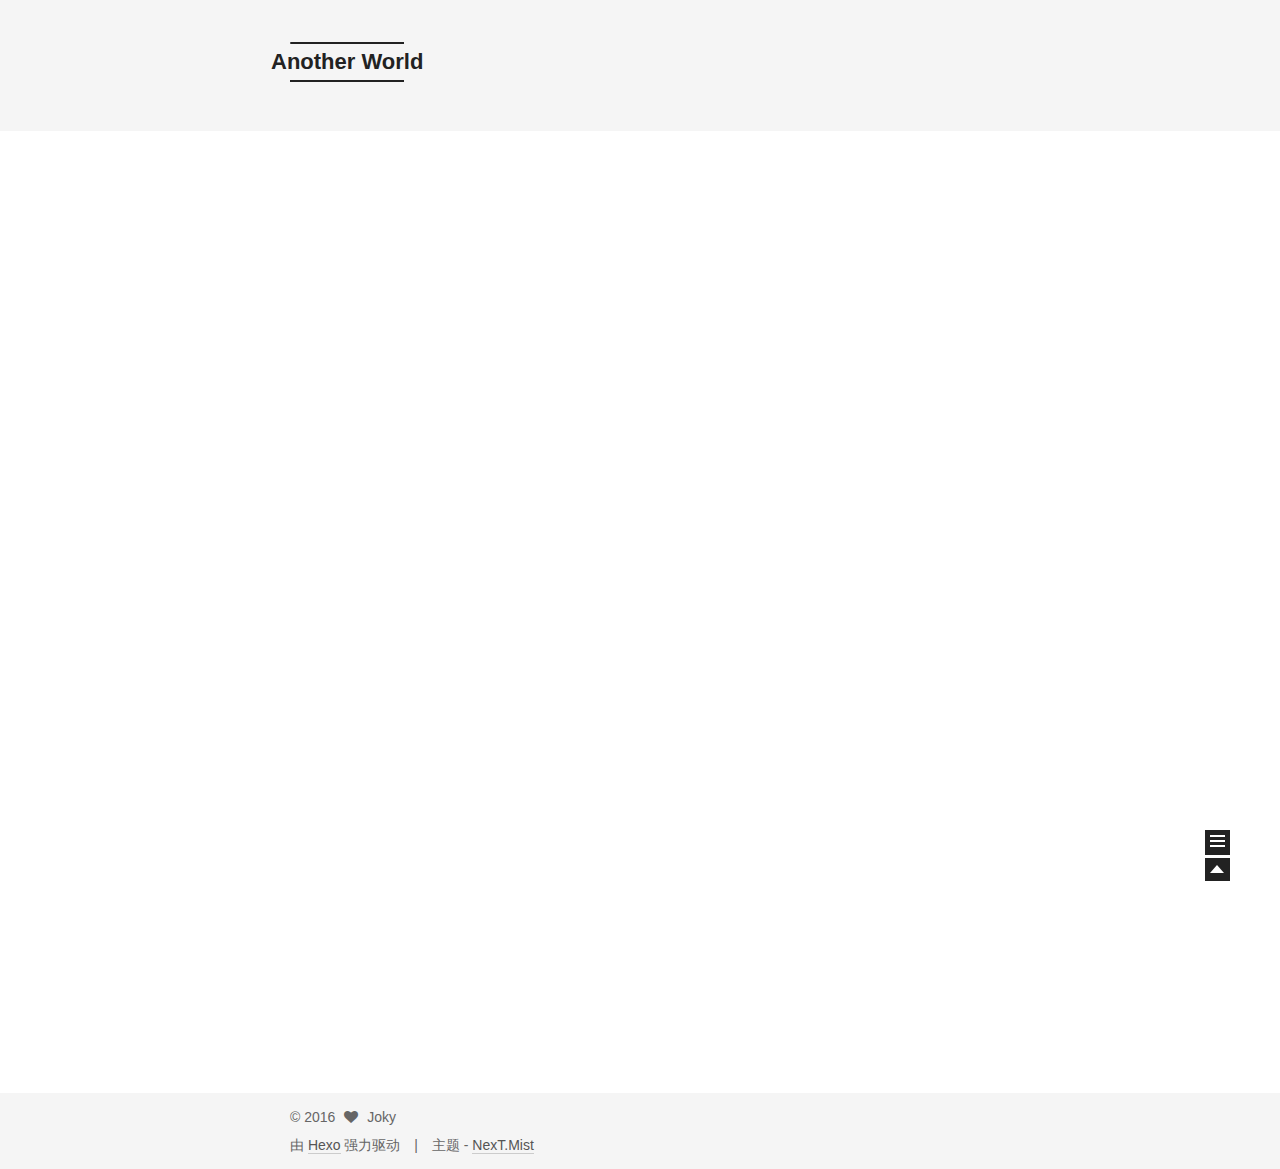
<file: index.html>
<!doctype html>
<html class="theme-next   use-motion ">
<head>
  <meta charset="UTF-8"/>
<meta http-equiv="X-UA-Compatible" content="IE=edge,chrome=1" />
<meta name="viewport" content="width=device-width, initial-scale=1, maximum-scale=1"/>



<meta http-equiv="Cache-Control" content="no-transform" />
<meta http-equiv="Cache-Control" content="no-siteapp" />












  <link href="/vendors/fancybox/source/jquery.fancybox.css?v=2.1.5" rel="stylesheet" type="text/css"/>



<link href="/vendors/font-awesome/css/font-awesome.min.css?v=4.4.0" rel="stylesheet" type="text/css" />

<link href="/css/main.css?v=0.4.5.2" rel="stylesheet" type="text/css" />


  <meta name="keywords" content="Hexo, NexT" />








  <link rel="shortcut icon" type="image/x-icon" href="/favicon.ico?v=0.4.5.2" />






<meta property="og:type" content="website">
<meta property="og:title" content="Another World">
<meta property="og:url" content="http://jokysss.com/index.html">
<meta property="og:site_name" content="Another World">
<meta name="twitter:card" content="summary">
<meta name="twitter:title" content="Another World">



<script type="text/javascript" id="hexo.configuration">
  var CONFIG = {
    scheme: 'Mist',
    sidebar: 'hide',
    motion: true
  };
</script>

  <title> Another World </title>
</head>

<body itemscope itemtype="http://schema.org/WebPage" lang="zh-Hans">

  <!--[if lte IE 8]>
  <div style=' clear: both; height: 59px; padding:0 0 0 15px; position: relative;margin:0 auto;'>
    <a href="http://windows.microsoft.com/en-US/internet-explorer/products/ie/home?ocid=ie6_countdown_bannercode">
      <img src="http://7u2nvr.com1.z0.glb.clouddn.com/picouterie.jpg" border="0" height="42" width="820"
           alt="You are using an outdated browser. For a faster, safer browsing experience, upgrade for free today or use other browser ,like chrome firefox safari."
           style='margin-left:auto;margin-right:auto;display: block;'/>
    </a>
  </div>
<![endif]-->
  





  <div class="container one-column 
   page-home 
">
    <div class="headband"></div>

    <header id="header" class="header" itemscope itemtype="http://schema.org/WPHeader">
      <div class="header-inner"><div class="site-meta ">
  

  <div class="custom-logo-site-title">
    <a href="/"  class="brand" rel="start">
      <span class="logo-line-before"><i></i></span>
      <span class="site-title">Another World</span>
      <span class="logo-line-after"><i></i></span>
    </a>
  </div>
  <p class="site-subtitle"></p>
</div>

<div class="site-nav-toggle">
  <button>
    <span class="btn-bar"></span>
    <span class="btn-bar"></span>
    <span class="btn-bar"></span>
  </button>
</div>

<nav class="site-nav">
  

  
    <ul id="menu" class="menu ">
      
        
        <li class="menu-item menu-item-home">
          <a href="/" rel="section">
            
              <i class="menu-item-icon fa fa-home fa-fw"></i> <br />
            
            首页
          </a>
        </li>
      
        
        <li class="menu-item menu-item-categories">
          <a href="/categories" rel="section">
            
              <i class="menu-item-icon fa fa-th fa-fw"></i> <br />
            
            分类
          </a>
        </li>
      
        
        <li class="menu-item menu-item-tags">
          <a href="/tags" rel="section">
            
              <i class="menu-item-icon fa fa-tags fa-fw"></i> <br />
            
            标签
          </a>
        </li>
      
        
        <li class="menu-item menu-item-archives">
          <a href="/archives" rel="section">
            
              <i class="menu-item-icon fa fa-archive fa-fw"></i> <br />
            
            时间轴
          </a>
        </li>
      

      
      
    </ul>
  

  
</nav>

 </div>
    </header>

    <main id="main" class="main">
      <div class="main-inner">
        <div id="content" class="content">
          
  <section id="posts" class="posts-expand">

    

    
    
      
      
        
        
        
      

      
    

    
      

  
  

  
  
  

  <article class="post post-type-normal " itemscope itemtype="http://schema.org/Article">

    
      <header class="post-header">

        
        
          <h1 class="post-title" itemprop="name headline">
            
            
              
                
                <a class="post-title-link" href="/2016/08/28/hello-world/" itemprop="url">
                  Hello World
                </a>
              
            
          </h1>
        

        <div class="post-meta">
          <span class="post-time">
            发表于
            <time itemprop="dateCreated" datetime="2016-08-28T17:07:02+08:00" content="2016-08-28">
              2016-08-28
            </time>
          </span>
          <span class="post-time">
            | 修改于
            <time itemprop="dateCreated" datetime="2016-08-28T17:07:02+08:00" content="2016-08-28">
              2016-08-28
            </time>
          </span>

          

          
            
              <span class="post-comments-count">
                &nbsp; | &nbsp;
                <a href="/2016/08/28/hello-world/#comments" itemprop="discussionUrl">
                  <span class="post-comments-count ds-thread-count" data-thread-key="2016/08/28/hello-world/" itemprop="commentsCount"></span>
                </a>
              </span>
            
          

          

        </div>
      </header>
    


    <div class="post-body">

      
      

      
        
          <span itemprop="articleBody">
            
              <p>Welcome to <a href="https://hexo.io/" target="_blank" rel="external">Hexo</a>! This is your very first post. Check <a href="https://hexo.io/docs/" target="_blank" rel="external">documentation</a> for more info. If you get any problems when using Hexo, you can find the answer in <a href="https://hexo.io/docs/troubleshooting.html" target="_blank" rel="external">troubleshooting</a> or you can ask me on <a href="https://github.com/hexojs/hexo/issues" target="_blank" rel="external">GitHub</a>.</p>
<h2 id="Quick-Start"><a href="#Quick-Start" class="headerlink" title="Quick Start"></a>Quick Start</h2><h3 id="Create-a-new-post"><a href="#Create-a-new-post" class="headerlink" title="Create a new post"></a>Create a new post</h3><figure class="highlight bash"><table><tr><td class="gutter"><pre><div class="line">1</div></pre></td><td class="code"><pre><div class="line">$ hexo new <span class="string">"My New Post"</span></div></pre></td></tr></table></figure>
<p>More info: <a href="https://hexo.io/docs/writing.html" target="_blank" rel="external">Writing</a></p>
<h3 id="Run-server"><a href="#Run-server" class="headerlink" title="Run server"></a>Run server</h3><figure class="highlight bash"><table><tr><td class="gutter"><pre><div class="line">1</div></pre></td><td class="code"><pre><div class="line">$ hexo server</div></pre></td></tr></table></figure>
<p>More info: <a href="https://hexo.io/docs/server.html" target="_blank" rel="external">Server</a></p>
<h3 id="Generate-static-files"><a href="#Generate-static-files" class="headerlink" title="Generate static files"></a>Generate static files</h3><figure class="highlight bash"><table><tr><td class="gutter"><pre><div class="line">1</div></pre></td><td class="code"><pre><div class="line">$ hexo generate</div></pre></td></tr></table></figure>
<p>More info: <a href="https://hexo.io/docs/generating.html" target="_blank" rel="external">Generating</a></p>
<h3 id="Deploy-to-remote-sites"><a href="#Deploy-to-remote-sites" class="headerlink" title="Deploy to remote sites"></a>Deploy to remote sites</h3><figure class="highlight bash"><table><tr><td class="gutter"><pre><div class="line">1</div></pre></td><td class="code"><pre><div class="line">$ hexo deploy</div></pre></td></tr></table></figure>
<p>More info: <a href="https://hexo.io/docs/deployment.html" target="_blank" rel="external">Deployment</a></p>

            
          </span>
        
      
    </div>

    <footer class="post-footer">
      

      

      
      
        <div class="post-eof"></div>
      
    </footer>
  </article>


    

  </section>

  


        </div>

        


        

      </div>

      
        
  
  <div class="sidebar-toggle">
    <div class="sidebar-toggle-line-wrap">
      <span class="sidebar-toggle-line sidebar-toggle-line-first"></span>
      <span class="sidebar-toggle-line sidebar-toggle-line-middle"></span>
      <span class="sidebar-toggle-line sidebar-toggle-line-last"></span>
    </div>
  </div>

  <aside id="sidebar" class="sidebar">
    <div class="sidebar-inner">

      

      

      <section class="site-overview sidebar-panel  sidebar-panel-active ">
        <div class="site-author motion-element" itemprop="author" itemscope itemtype="http://schema.org/Person">
          <img class="site-author-image" src="/images/avatar.png" alt="Joky" itemprop="image"/>
          <p class="site-author-name" itemprop="name">Joky</p>
        </div>
        <p class="site-description motion-element" itemprop="description"></p>
        <nav class="site-state motion-element">
          <div class="site-state-item site-state-posts">
            <a href="/archives">
              <span class="site-state-item-count">1</span>
              <span class="site-state-item-name">日志</span>
            </a>
          </div>

          <div class="site-state-item site-state-categories">
            <a href="/categories">
              <span class="site-state-item-count">0</span>
              <span class="site-state-item-name">分类</span>
              </a>
          </div>

          <div class="site-state-item site-state-tags">
            <a href="/tags">
              <span class="site-state-item-count">0</span>
              <span class="site-state-item-name">标签</span>
              </a>
          </div>

        </nav>

        

        <div class="links-of-author motion-element">
          
            
              <span class="links-of-author-item">
                <a href="https://github.com/Joky-SSS" target="_blank">
                  
                    <i class="fa fa-github"></i> GitHub
                  
                </a>
              </span>
            
          
        </div>

        
        

        <div class="links-of-author motion-element">
          
        </div>

      </section>

      

    </div>
  </aside>


      
    </main>

    <footer id="footer" class="footer">
      <div class="footer-inner">
        <div class="copyright" >
  
  &copy; 
  <span itemprop="copyrightYear">2016</span>
  <span class="with-love">
    <i class="icon-next-heart fa fa-heart"></i>
  </span>
  <span class="author" itemprop="copyrightHolder">Joky</span>
</div>

<div class="powered-by">
  由 <a class="theme-link" href="http://hexo.io">Hexo</a> 强力驱动
</div>

<div class="theme-info">
  主题 -
  <a class="theme-link" href="https://github.com/iissnan/hexo-theme-next">
    NexT.Mist
  </a>
</div>



      </div>
    </footer>

    <div class="back-to-top"></div>
  </div>

  <script type="text/javascript" src="/vendors/jquery/index.js?v=2.1.3"></script>

  
  

  
    

  
    
  

  <script type="text/javascript">
    var duoshuoQuery = {short_name:"jokysss"};
    (function() {
      var ds = document.createElement('script');
      ds.type = 'text/javascript';ds.async = true;
      ds.id = 'duoshuo-script';
      ds.src = (document.location.protocol == 'https:' ? 'https:' : 'http:') + '//static.duoshuo.com/embed.js';
      ds.charset = 'UTF-8';
      (document.getElementsByTagName('head')[0]
      || document.getElementsByTagName('body')[0]).appendChild(ds);
    })();
  </script>
    
     
     
  	  <script type="text/javascript">
  		var duoshuo_user_ID = 6327217594814170000
      var duoshuo_admin_nickname="Joky"
  	  </script>
     
  	<script src="/js/ua-parser.min.js"></script>
  	<script src="/js/hook-duoshuo.js"></script>
  


    
  

  
  <script type="text/javascript" src="/vendors/fancybox/source/jquery.fancybox.pack.js"></script>
  <script type="text/javascript" src="/js/fancy-box.js?v=0.4.5.2"></script>


  <script type="text/javascript" src="/js/helpers.js?v=0.4.5.2"></script>
  <script type="text/javascript" src="/vendors/velocity/velocity.min.js"></script>
<script type="text/javascript" src="/vendors/velocity/velocity.ui.min.js"></script>

<script type="text/javascript" src="/js/motion.js?v=0.4.5.2" id="motion.global"></script>


  <script type="text/javascript" src="/vendors/fastclick/lib/fastclick.min.js?v=1.0.6"></script>
  <script type="text/javascript" src="/vendors/jquery_lazyload/jquery.lazyload.js?v=1.9.7"></script>

  

  <script type="text/javascript" src="/js/bootstrap.js"></script>

  
  

  
  

</body>
</html>
</file>
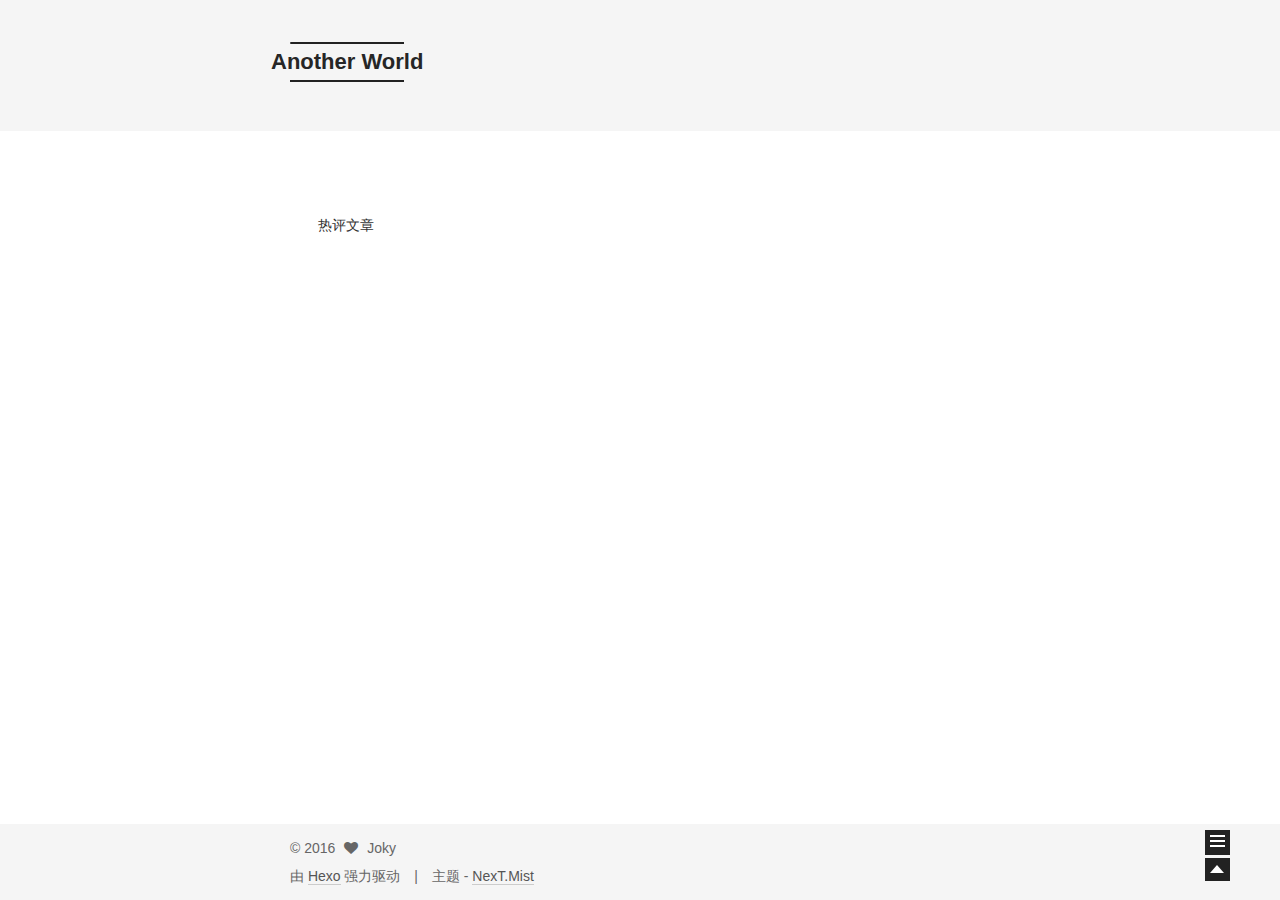
<file: about/index.html>
<!doctype html>
<html class="theme-next   use-motion ">
<head>
  <meta charset="UTF-8"/>
<meta http-equiv="X-UA-Compatible" content="IE=edge,chrome=1" />
<meta name="viewport" content="width=device-width, initial-scale=1, maximum-scale=1"/>



<meta http-equiv="Cache-Control" content="no-transform" />
<meta http-equiv="Cache-Control" content="no-siteapp" />












  <link href="/vendors/fancybox/source/jquery.fancybox.css?v=2.1.5" rel="stylesheet" type="text/css"/>



<link href="/vendors/font-awesome/css/font-awesome.min.css?v=4.4.0" rel="stylesheet" type="text/css" />

<link href="/css/main.css?v=0.4.5.2" rel="stylesheet" type="text/css" />


  <meta name="keywords" content="Hexo, NexT" />








  <link rel="shortcut icon" type="image/x-icon" href="/favicon.ico?v=0.4.5.2" />






<meta property="og:type" content="website">
<meta property="og:title" content="about">
<meta property="og:url" content="http://jokysss.com/about/index.html">
<meta property="og:site_name" content="Another World">
<meta property="og:updated_time" content="2016-09-06T13:20:20.412Z">
<meta name="twitter:card" content="summary">
<meta name="twitter:title" content="about">



<script type="text/javascript" id="hexo.configuration">
  var CONFIG = {
    scheme: 'Mist',
    sidebar: 'hide',
    motion: true
  };
</script>

  <title>
  

  
    about | Another World
  
</title>
</head>

<body itemscope itemtype="http://schema.org/WebPage" lang="zh-Hans">

  <!--[if lte IE 8]>
  <div style=' clear: both; height: 59px; padding:0 0 0 15px; position: relative;margin:0 auto;'>
    <a href="http://windows.microsoft.com/en-US/internet-explorer/products/ie/home?ocid=ie6_countdown_bannercode">
      <img src="http://7u2nvr.com1.z0.glb.clouddn.com/picouterie.jpg" border="0" height="42" width="820"
           alt="You are using an outdated browser. For a faster, safer browsing experience, upgrade for free today or use other browser ,like chrome firefox safari."
           style='margin-left:auto;margin-right:auto;display: block;'/>
    </a>
  </div>
<![endif]-->
  





  <div class="container one-column ">
    <div class="headband"></div>

    <header id="header" class="header" itemscope itemtype="http://schema.org/WPHeader">
      <div class="header-inner"><div class="site-meta ">
  

  <div class="custom-logo-site-title">
    <a href="/"  class="brand" rel="start">
      <span class="logo-line-before"><i></i></span>
      <span class="site-title">Another World</span>
      <span class="logo-line-after"><i></i></span>
    </a>
  </div>
  <p class="site-subtitle"></p>
</div>

<div class="site-nav-toggle">
  <button>
    <span class="btn-bar"></span>
    <span class="btn-bar"></span>
    <span class="btn-bar"></span>
  </button>
</div>

<nav class="site-nav">
  

  
    <ul id="menu" class="menu ">
      
        
        <li class="menu-item menu-item-home">
          <a href="/" rel="section">
            
              <i class="menu-item-icon fa fa-home fa-fw"></i> <br />
            
            首页
          </a>
        </li>
      
        
        <li class="menu-item menu-item-categories">
          <a href="/categories" rel="section">
            
              <i class="menu-item-icon fa fa-th fa-fw"></i> <br />
            
            分类
          </a>
        </li>
      
        
        <li class="menu-item menu-item-tags">
          <a href="/tags" rel="section">
            
              <i class="menu-item-icon fa fa-tags fa-fw"></i> <br />
            
            标签
          </a>
        </li>
      
        
        <li class="menu-item menu-item-archives">
          <a href="/archives" rel="section">
            
              <i class="menu-item-icon fa fa-archive fa-fw"></i> <br />
            
            时间轴
          </a>
        </li>
      

      
      
    </ul>
  

  
</nav>

 </div>
    </header>

    <main id="main" class="main">
      <div class="main-inner">
        <div id="content" class="content">
          

  <div id="posts" class="posts-expand">
    
    
      
    
  </div>


        </div>

        

  <p>热评文章</p>
  <div class="ds-top-threads" data-range="weekly" data-num-items="4"></div>


        
  <div class="comments" id="comments">
    
      <div class="ds-thread" data-thread-key="about/index.html"
           data-title="about" data-url="http://jokysss.com/about/index.html">
      </div>
    
  </div>


      </div>

      
        
  
  <div class="sidebar-toggle">
    <div class="sidebar-toggle-line-wrap">
      <span class="sidebar-toggle-line sidebar-toggle-line-first"></span>
      <span class="sidebar-toggle-line sidebar-toggle-line-middle"></span>
      <span class="sidebar-toggle-line sidebar-toggle-line-last"></span>
    </div>
  </div>

  <aside id="sidebar" class="sidebar">
    <div class="sidebar-inner">

      

      

      <section class="site-overview sidebar-panel  sidebar-panel-active ">
        <div class="site-author motion-element" itemprop="author" itemscope itemtype="http://schema.org/Person">
          <img class="site-author-image" src="/images/avatar.png" alt="Joky" itemprop="image"/>
          <p class="site-author-name" itemprop="name">Joky</p>
        </div>
        <p class="site-description motion-element" itemprop="description"></p>
        <nav class="site-state motion-element">
          <div class="site-state-item site-state-posts">
            <a href="/archives">
              <span class="site-state-item-count">1</span>
              <span class="site-state-item-name">日志</span>
            </a>
          </div>

          <div class="site-state-item site-state-categories">
            <a href="/categories">
              <span class="site-state-item-count">0</span>
              <span class="site-state-item-name">分类</span>
              </a>
          </div>

          <div class="site-state-item site-state-tags">
            <a href="/tags">
              <span class="site-state-item-count">0</span>
              <span class="site-state-item-name">标签</span>
              </a>
          </div>

        </nav>

        

        <div class="links-of-author motion-element">
          
            
              <span class="links-of-author-item">
                <a href="https://github.com/Joky-SSS" target="_blank">
                  
                    <i class="fa fa-github"></i> GitHub
                  
                </a>
              </span>
            
          
        </div>

        
        

        <div class="links-of-author motion-element">
          
        </div>

      </section>

      

    </div>
  </aside>


      
    </main>

    <footer id="footer" class="footer">
      <div class="footer-inner">
        <div class="copyright" >
  
  &copy; 
  <span itemprop="copyrightYear">2016</span>
  <span class="with-love">
    <i class="icon-next-heart fa fa-heart"></i>
  </span>
  <span class="author" itemprop="copyrightHolder">Joky</span>
</div>

<div class="powered-by">
  由 <a class="theme-link" href="http://hexo.io">Hexo</a> 强力驱动
</div>

<div class="theme-info">
  主题 -
  <a class="theme-link" href="https://github.com/iissnan/hexo-theme-next">
    NexT.Mist
  </a>
</div>



      </div>
    </footer>

    <div class="back-to-top"></div>
  </div>

  <script type="text/javascript" src="/vendors/jquery/index.js?v=2.1.3"></script>

  
  

  
    

  
    
  

  <script type="text/javascript">
    var duoshuoQuery = {short_name:"jokysss"};
    (function() {
      var ds = document.createElement('script');
      ds.type = 'text/javascript';ds.async = true;
      ds.id = 'duoshuo-script';
      ds.src = (document.location.protocol == 'https:' ? 'https:' : 'http:') + '//static.duoshuo.com/embed.js';
      ds.charset = 'UTF-8';
      (document.getElementsByTagName('head')[0]
      || document.getElementsByTagName('body')[0]).appendChild(ds);
    })();
  </script>
    
     
     
  	  <script type="text/javascript">
  		var duoshuo_user_ID = 6327217594814170000
      var duoshuo_admin_nickname="Joky"
  	  </script>
     
  	<script src="/js/ua-parser.min.js"></script>
  	<script src="/js/hook-duoshuo.js"></script>
  


    
  

  
  <script type="text/javascript" src="/vendors/fancybox/source/jquery.fancybox.pack.js"></script>
  <script type="text/javascript" src="/js/fancy-box.js?v=0.4.5.2"></script>


  <script type="text/javascript" src="/js/helpers.js?v=0.4.5.2"></script>
  <script type="text/javascript" src="/vendors/velocity/velocity.min.js"></script>
<script type="text/javascript" src="/vendors/velocity/velocity.ui.min.js"></script>

<script type="text/javascript" src="/js/motion.js?v=0.4.5.2" id="motion.global"></script>


  <script type="text/javascript" src="/vendors/fastclick/lib/fastclick.min.js?v=1.0.6"></script>
  <script type="text/javascript" src="/vendors/jquery_lazyload/jquery.lazyload.js?v=1.9.7"></script>

  

  <script type="text/javascript" src="/js/bootstrap.js"></script>

  
  

  
  

</body>
</html>
</file>
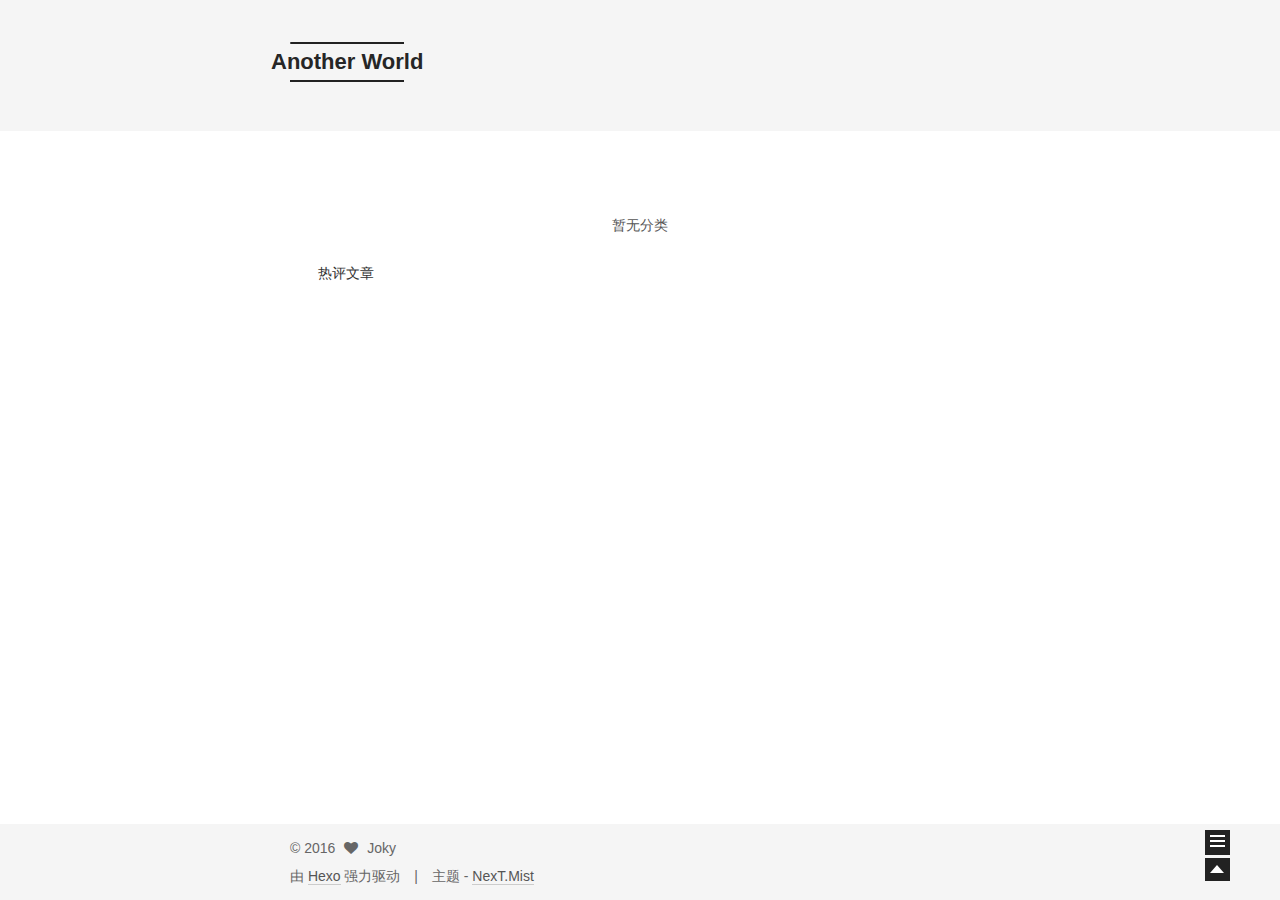
<file: categories/index.html>
<!doctype html>
<html class="theme-next   use-motion ">
<head>
  <meta charset="UTF-8"/>
<meta http-equiv="X-UA-Compatible" content="IE=edge,chrome=1" />
<meta name="viewport" content="width=device-width, initial-scale=1, maximum-scale=1"/>



<meta http-equiv="Cache-Control" content="no-transform" />
<meta http-equiv="Cache-Control" content="no-siteapp" />












  <link href="/vendors/fancybox/source/jquery.fancybox.css?v=2.1.5" rel="stylesheet" type="text/css"/>



<link href="/vendors/font-awesome/css/font-awesome.min.css?v=4.4.0" rel="stylesheet" type="text/css" />

<link href="/css/main.css?v=0.4.5.2" rel="stylesheet" type="text/css" />


  <meta name="keywords" content="Hexo, NexT" />








  <link rel="shortcut icon" type="image/x-icon" href="/favicon.ico?v=0.4.5.2" />






<meta property="og:type" content="website">
<meta property="og:title" content="categories">
<meta property="og:url" content="http://jokysss.com/categories/index.html">
<meta property="og:site_name" content="Another World">
<meta property="og:updated_time" content="2016-09-06T13:00:09.707Z">
<meta name="twitter:card" content="summary">
<meta name="twitter:title" content="categories">



<script type="text/javascript" id="hexo.configuration">
  var CONFIG = {
    scheme: 'Mist',
    sidebar: 'hide',
    motion: true
  };
</script>

  <title>
  

  
    分类 | Another World
  
</title>
</head>

<body itemscope itemtype="http://schema.org/WebPage" lang="zh-Hans">

  <!--[if lte IE 8]>
  <div style=' clear: both; height: 59px; padding:0 0 0 15px; position: relative;margin:0 auto;'>
    <a href="http://windows.microsoft.com/en-US/internet-explorer/products/ie/home?ocid=ie6_countdown_bannercode">
      <img src="http://7u2nvr.com1.z0.glb.clouddn.com/picouterie.jpg" border="0" height="42" width="820"
           alt="You are using an outdated browser. For a faster, safer browsing experience, upgrade for free today or use other browser ,like chrome firefox safari."
           style='margin-left:auto;margin-right:auto;display: block;'/>
    </a>
  </div>
<![endif]-->
  





  <div class="container one-column ">
    <div class="headband"></div>

    <header id="header" class="header" itemscope itemtype="http://schema.org/WPHeader">
      <div class="header-inner"><div class="site-meta ">
  

  <div class="custom-logo-site-title">
    <a href="/"  class="brand" rel="start">
      <span class="logo-line-before"><i></i></span>
      <span class="site-title">Another World</span>
      <span class="logo-line-after"><i></i></span>
    </a>
  </div>
  <p class="site-subtitle"></p>
</div>

<div class="site-nav-toggle">
  <button>
    <span class="btn-bar"></span>
    <span class="btn-bar"></span>
    <span class="btn-bar"></span>
  </button>
</div>

<nav class="site-nav">
  

  
    <ul id="menu" class="menu ">
      
        
        <li class="menu-item menu-item-home">
          <a href="/" rel="section">
            
              <i class="menu-item-icon fa fa-home fa-fw"></i> <br />
            
            首页
          </a>
        </li>
      
        
        <li class="menu-item menu-item-categories">
          <a href="/categories" rel="section">
            
              <i class="menu-item-icon fa fa-th fa-fw"></i> <br />
            
            分类
          </a>
        </li>
      
        
        <li class="menu-item menu-item-tags">
          <a href="/tags" rel="section">
            
              <i class="menu-item-icon fa fa-tags fa-fw"></i> <br />
            
            标签
          </a>
        </li>
      
        
        <li class="menu-item menu-item-archives">
          <a href="/archives" rel="section">
            
              <i class="menu-item-icon fa fa-archive fa-fw"></i> <br />
            
            时间轴
          </a>
        </li>
      

      
      
    </ul>
  

  
</nav>

 </div>
    </header>

    <main id="main" class="main">
      <div class="main-inner">
        <div id="content" class="content">
          

  <div id="posts" class="posts-expand">
    
    
      <div class="category-all-page">
        <div class="category-all-title">
            暂无分类
        </div>
        <div class="category-all">
          
        </div>
      </div>
    
  </div>


        </div>

        

  <p>热评文章</p>
  <div class="ds-top-threads" data-range="weekly" data-num-items="4"></div>


        
  <div class="comments" id="comments">
    
      <div class="ds-thread" data-thread-key="categories/index.html"
           data-title="categories" data-url="http://jokysss.com/categories/index.html">
      </div>
    
  </div>


      </div>

      
        
  
  <div class="sidebar-toggle">
    <div class="sidebar-toggle-line-wrap">
      <span class="sidebar-toggle-line sidebar-toggle-line-first"></span>
      <span class="sidebar-toggle-line sidebar-toggle-line-middle"></span>
      <span class="sidebar-toggle-line sidebar-toggle-line-last"></span>
    </div>
  </div>

  <aside id="sidebar" class="sidebar">
    <div class="sidebar-inner">

      

      

      <section class="site-overview sidebar-panel  sidebar-panel-active ">
        <div class="site-author motion-element" itemprop="author" itemscope itemtype="http://schema.org/Person">
          <img class="site-author-image" src="/images/avatar.png" alt="Joky" itemprop="image"/>
          <p class="site-author-name" itemprop="name">Joky</p>
        </div>
        <p class="site-description motion-element" itemprop="description"></p>
        <nav class="site-state motion-element">
          <div class="site-state-item site-state-posts">
            <a href="/archives">
              <span class="site-state-item-count">1</span>
              <span class="site-state-item-name">日志</span>
            </a>
          </div>

          <div class="site-state-item site-state-categories">
            <a href="/categories">
              <span class="site-state-item-count">0</span>
              <span class="site-state-item-name">分类</span>
              </a>
          </div>

          <div class="site-state-item site-state-tags">
            <a href="/tags">
              <span class="site-state-item-count">0</span>
              <span class="site-state-item-name">标签</span>
              </a>
          </div>

        </nav>

        

        <div class="links-of-author motion-element">
          
            
              <span class="links-of-author-item">
                <a href="https://github.com/Joky-SSS" target="_blank">
                  
                    <i class="fa fa-github"></i> GitHub
                  
                </a>
              </span>
            
          
        </div>

        
        

        <div class="links-of-author motion-element">
          
        </div>

      </section>

      

    </div>
  </aside>


      
    </main>

    <footer id="footer" class="footer">
      <div class="footer-inner">
        <div class="copyright" >
  
  &copy; 
  <span itemprop="copyrightYear">2016</span>
  <span class="with-love">
    <i class="icon-next-heart fa fa-heart"></i>
  </span>
  <span class="author" itemprop="copyrightHolder">Joky</span>
</div>

<div class="powered-by">
  由 <a class="theme-link" href="http://hexo.io">Hexo</a> 强力驱动
</div>

<div class="theme-info">
  主题 -
  <a class="theme-link" href="https://github.com/iissnan/hexo-theme-next">
    NexT.Mist
  </a>
</div>



      </div>
    </footer>

    <div class="back-to-top"></div>
  </div>

  <script type="text/javascript" src="/vendors/jquery/index.js?v=2.1.3"></script>

  
  

  
    

  
    
  

  <script type="text/javascript">
    var duoshuoQuery = {short_name:"jokysss"};
    (function() {
      var ds = document.createElement('script');
      ds.type = 'text/javascript';ds.async = true;
      ds.id = 'duoshuo-script';
      ds.src = (document.location.protocol == 'https:' ? 'https:' : 'http:') + '//static.duoshuo.com/embed.js';
      ds.charset = 'UTF-8';
      (document.getElementsByTagName('head')[0]
      || document.getElementsByTagName('body')[0]).appendChild(ds);
    })();
  </script>
    
     
     
  	  <script type="text/javascript">
  		var duoshuo_user_ID = 6327217594814170000
      var duoshuo_admin_nickname="Joky"
  	  </script>
     
  	<script src="/js/ua-parser.min.js"></script>
  	<script src="/js/hook-duoshuo.js"></script>
  


    
  

  
  <script type="text/javascript" src="/vendors/fancybox/source/jquery.fancybox.pack.js"></script>
  <script type="text/javascript" src="/js/fancy-box.js?v=0.4.5.2"></script>


  <script type="text/javascript" src="/js/helpers.js?v=0.4.5.2"></script>
  <script type="text/javascript" src="/vendors/velocity/velocity.min.js"></script>
<script type="text/javascript" src="/vendors/velocity/velocity.ui.min.js"></script>

<script type="text/javascript" src="/js/motion.js?v=0.4.5.2" id="motion.global"></script>


  <script type="text/javascript" src="/vendors/fastclick/lib/fastclick.min.js?v=1.0.6"></script>
  <script type="text/javascript" src="/vendors/jquery_lazyload/jquery.lazyload.js?v=1.9.7"></script>

  

  <script type="text/javascript" src="/js/bootstrap.js"></script>

  
  

  
  

</body>
</html>
</file>
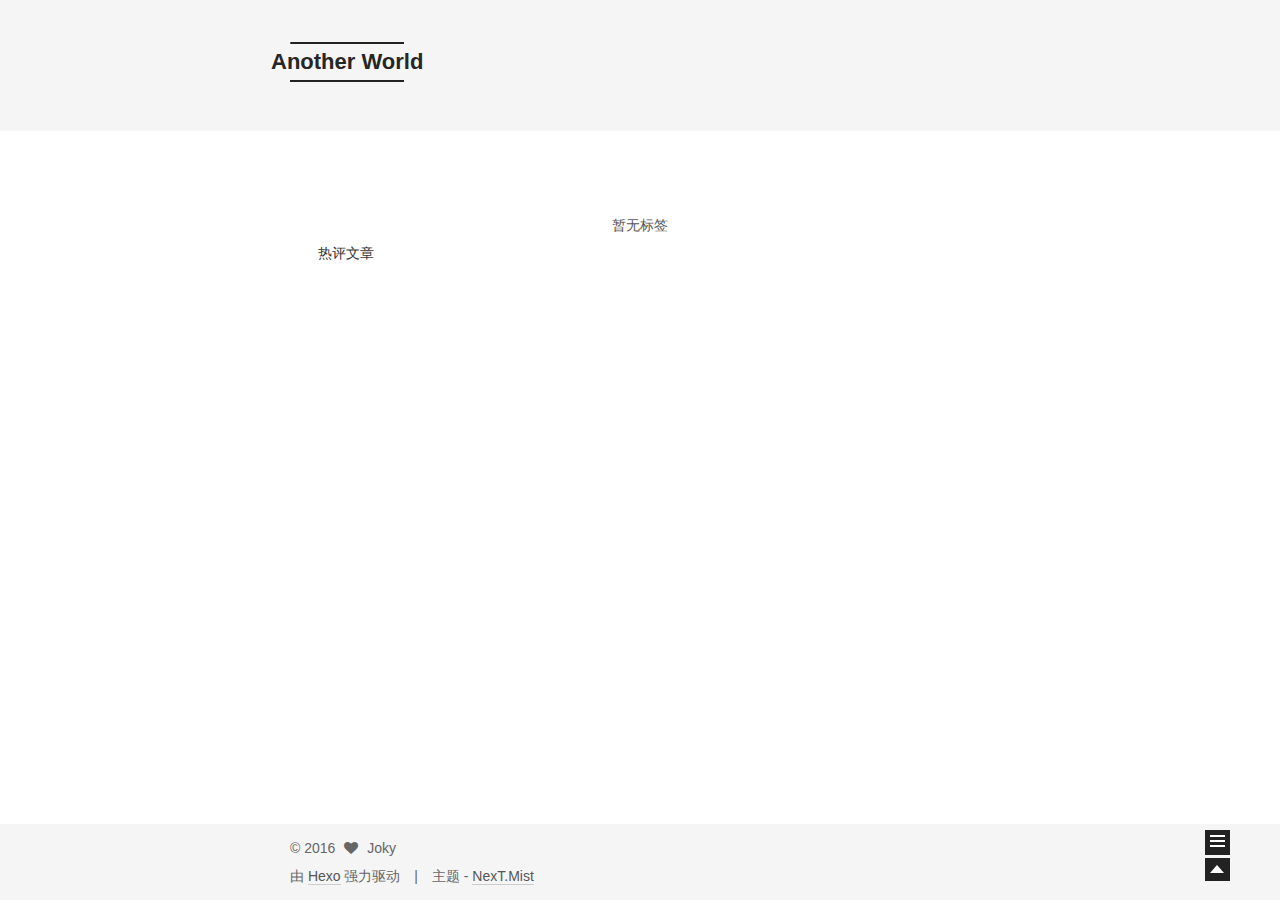
<file: tags/index.html>
<!doctype html>
<html class="theme-next   use-motion ">
<head>
  <meta charset="UTF-8"/>
<meta http-equiv="X-UA-Compatible" content="IE=edge,chrome=1" />
<meta name="viewport" content="width=device-width, initial-scale=1, maximum-scale=1"/>



<meta http-equiv="Cache-Control" content="no-transform" />
<meta http-equiv="Cache-Control" content="no-siteapp" />












  <link href="/vendors/fancybox/source/jquery.fancybox.css?v=2.1.5" rel="stylesheet" type="text/css"/>



<link href="/vendors/font-awesome/css/font-awesome.min.css?v=4.4.0" rel="stylesheet" type="text/css" />

<link href="/css/main.css?v=0.4.5.2" rel="stylesheet" type="text/css" />


  <meta name="keywords" content="Hexo, NexT" />








  <link rel="shortcut icon" type="image/x-icon" href="/favicon.ico?v=0.4.5.2" />






<meta property="og:type" content="website">
<meta property="og:title" content="tags">
<meta property="og:url" content="http://jokysss.com/tags/index.html">
<meta property="og:site_name" content="Another World">
<meta property="og:updated_time" content="2016-09-06T12:56:40.926Z">
<meta name="twitter:card" content="summary">
<meta name="twitter:title" content="tags">



<script type="text/javascript" id="hexo.configuration">
  var CONFIG = {
    scheme: 'Mist',
    sidebar: 'hide',
    motion: true
  };
</script>

  <title>
  

  
    标签 | Another World
  
</title>
</head>

<body itemscope itemtype="http://schema.org/WebPage" lang="zh-Hans">

  <!--[if lte IE 8]>
  <div style=' clear: both; height: 59px; padding:0 0 0 15px; position: relative;margin:0 auto;'>
    <a href="http://windows.microsoft.com/en-US/internet-explorer/products/ie/home?ocid=ie6_countdown_bannercode">
      <img src="http://7u2nvr.com1.z0.glb.clouddn.com/picouterie.jpg" border="0" height="42" width="820"
           alt="You are using an outdated browser. For a faster, safer browsing experience, upgrade for free today or use other browser ,like chrome firefox safari."
           style='margin-left:auto;margin-right:auto;display: block;'/>
    </a>
  </div>
<![endif]-->
  





  <div class="container one-column ">
    <div class="headband"></div>

    <header id="header" class="header" itemscope itemtype="http://schema.org/WPHeader">
      <div class="header-inner"><div class="site-meta ">
  

  <div class="custom-logo-site-title">
    <a href="/"  class="brand" rel="start">
      <span class="logo-line-before"><i></i></span>
      <span class="site-title">Another World</span>
      <span class="logo-line-after"><i></i></span>
    </a>
  </div>
  <p class="site-subtitle"></p>
</div>

<div class="site-nav-toggle">
  <button>
    <span class="btn-bar"></span>
    <span class="btn-bar"></span>
    <span class="btn-bar"></span>
  </button>
</div>

<nav class="site-nav">
  

  
    <ul id="menu" class="menu ">
      
        
        <li class="menu-item menu-item-home">
          <a href="/" rel="section">
            
              <i class="menu-item-icon fa fa-home fa-fw"></i> <br />
            
            首页
          </a>
        </li>
      
        
        <li class="menu-item menu-item-categories">
          <a href="/categories" rel="section">
            
              <i class="menu-item-icon fa fa-th fa-fw"></i> <br />
            
            分类
          </a>
        </li>
      
        
        <li class="menu-item menu-item-tags">
          <a href="/tags" rel="section">
            
              <i class="menu-item-icon fa fa-tags fa-fw"></i> <br />
            
            标签
          </a>
        </li>
      
        
        <li class="menu-item menu-item-archives">
          <a href="/archives" rel="section">
            
              <i class="menu-item-icon fa fa-archive fa-fw"></i> <br />
            
            时间轴
          </a>
        </li>
      

      
      
    </ul>
  

  
</nav>

 </div>
    </header>

    <main id="main" class="main">
      <div class="main-inner">
        <div id="content" class="content">
          

  <div id="posts" class="posts-expand">
    
    
      <div class="tag-cloud">
        <div class="tag-cloud-title">
            暂无标签
        </div>
        <div class="tag-cloud-tags">
          
        </div>
      </div>
    
  </div>


        </div>

        

  <p>热评文章</p>
  <div class="ds-top-threads" data-range="weekly" data-num-items="4"></div>


        
  <div class="comments" id="comments">
    
      <div class="ds-thread" data-thread-key="tags/index.html"
           data-title="tags" data-url="http://jokysss.com/tags/index.html">
      </div>
    
  </div>


      </div>

      
        
  
  <div class="sidebar-toggle">
    <div class="sidebar-toggle-line-wrap">
      <span class="sidebar-toggle-line sidebar-toggle-line-first"></span>
      <span class="sidebar-toggle-line sidebar-toggle-line-middle"></span>
      <span class="sidebar-toggle-line sidebar-toggle-line-last"></span>
    </div>
  </div>

  <aside id="sidebar" class="sidebar">
    <div class="sidebar-inner">

      

      

      <section class="site-overview sidebar-panel  sidebar-panel-active ">
        <div class="site-author motion-element" itemprop="author" itemscope itemtype="http://schema.org/Person">
          <img class="site-author-image" src="/images/avatar.png" alt="Joky" itemprop="image"/>
          <p class="site-author-name" itemprop="name">Joky</p>
        </div>
        <p class="site-description motion-element" itemprop="description"></p>
        <nav class="site-state motion-element">
          <div class="site-state-item site-state-posts">
            <a href="/archives">
              <span class="site-state-item-count">1</span>
              <span class="site-state-item-name">日志</span>
            </a>
          </div>

          <div class="site-state-item site-state-categories">
            <a href="/categories">
              <span class="site-state-item-count">0</span>
              <span class="site-state-item-name">分类</span>
              </a>
          </div>

          <div class="site-state-item site-state-tags">
            <a href="/tags">
              <span class="site-state-item-count">0</span>
              <span class="site-state-item-name">标签</span>
              </a>
          </div>

        </nav>

        

        <div class="links-of-author motion-element">
          
            
              <span class="links-of-author-item">
                <a href="https://github.com/Joky-SSS" target="_blank">
                  
                    <i class="fa fa-github"></i> GitHub
                  
                </a>
              </span>
            
          
        </div>

        
        

        <div class="links-of-author motion-element">
          
        </div>

      </section>

      

    </div>
  </aside>


      
    </main>

    <footer id="footer" class="footer">
      <div class="footer-inner">
        <div class="copyright" >
  
  &copy; 
  <span itemprop="copyrightYear">2016</span>
  <span class="with-love">
    <i class="icon-next-heart fa fa-heart"></i>
  </span>
  <span class="author" itemprop="copyrightHolder">Joky</span>
</div>

<div class="powered-by">
  由 <a class="theme-link" href="http://hexo.io">Hexo</a> 强力驱动
</div>

<div class="theme-info">
  主题 -
  <a class="theme-link" href="https://github.com/iissnan/hexo-theme-next">
    NexT.Mist
  </a>
</div>



      </div>
    </footer>

    <div class="back-to-top"></div>
  </div>

  <script type="text/javascript" src="/vendors/jquery/index.js?v=2.1.3"></script>

  
  

  
    

  
    
  

  <script type="text/javascript">
    var duoshuoQuery = {short_name:"jokysss"};
    (function() {
      var ds = document.createElement('script');
      ds.type = 'text/javascript';ds.async = true;
      ds.id = 'duoshuo-script';
      ds.src = (document.location.protocol == 'https:' ? 'https:' : 'http:') + '//static.duoshuo.com/embed.js';
      ds.charset = 'UTF-8';
      (document.getElementsByTagName('head')[0]
      || document.getElementsByTagName('body')[0]).appendChild(ds);
    })();
  </script>
    
     
     
  	  <script type="text/javascript">
  		var duoshuo_user_ID = 6327217594814170000
      var duoshuo_admin_nickname="Joky"
  	  </script>
     
  	<script src="/js/ua-parser.min.js"></script>
  	<script src="/js/hook-duoshuo.js"></script>
  


    
  

  
  <script type="text/javascript" src="/vendors/fancybox/source/jquery.fancybox.pack.js"></script>
  <script type="text/javascript" src="/js/fancy-box.js?v=0.4.5.2"></script>


  <script type="text/javascript" src="/js/helpers.js?v=0.4.5.2"></script>
  <script type="text/javascript" src="/vendors/velocity/velocity.min.js"></script>
<script type="text/javascript" src="/vendors/velocity/velocity.ui.min.js"></script>

<script type="text/javascript" src="/js/motion.js?v=0.4.5.2" id="motion.global"></script>


  <script type="text/javascript" src="/vendors/fastclick/lib/fastclick.min.js?v=1.0.6"></script>
  <script type="text/javascript" src="/vendors/jquery_lazyload/jquery.lazyload.js?v=1.9.7"></script>

  

  <script type="text/javascript" src="/js/bootstrap.js"></script>

  
  

  
  

</body>
</html>
</file>
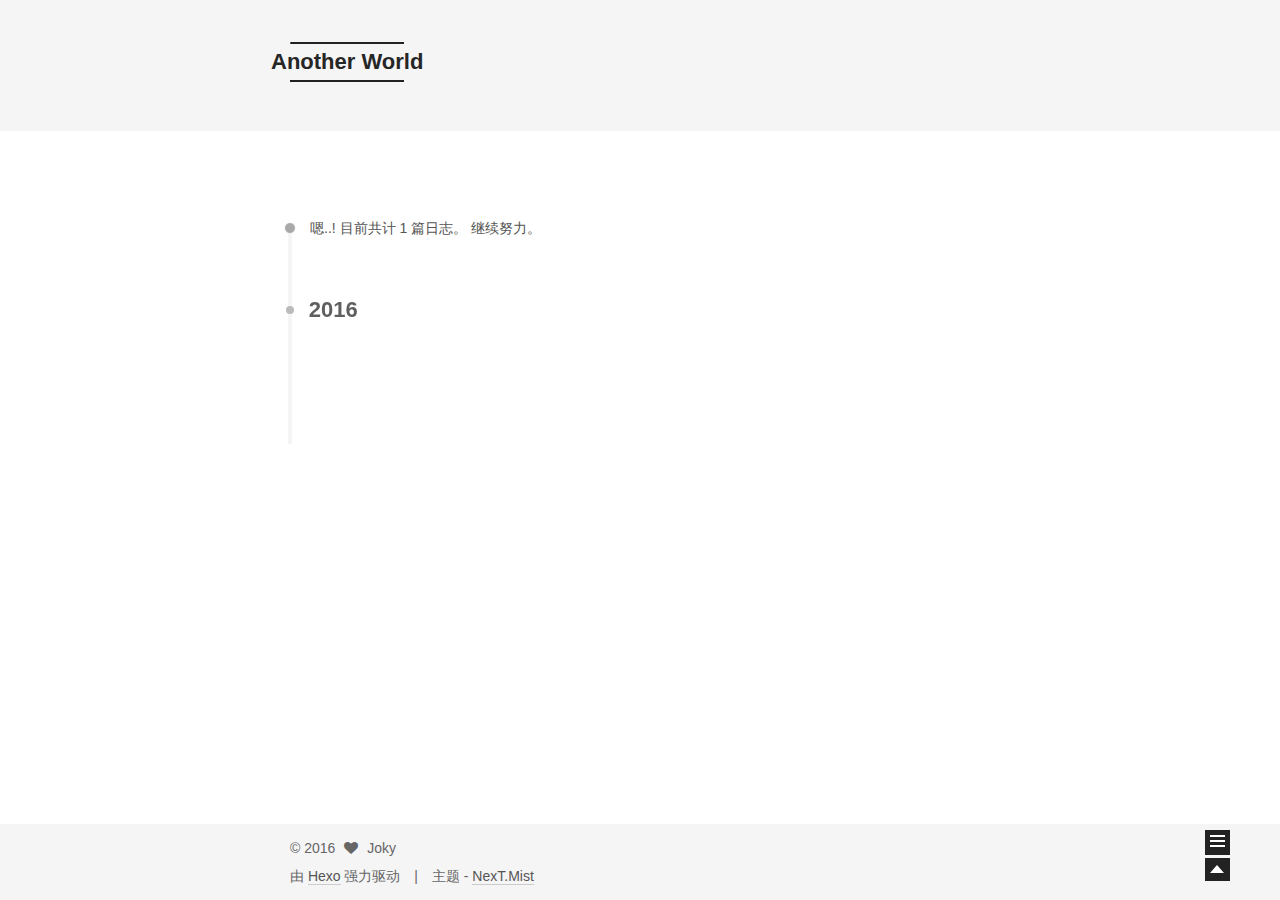
<file: archives/2016/index.html>
<!doctype html>
<html class="theme-next   use-motion ">
<head>
  <meta charset="UTF-8"/>
<meta http-equiv="X-UA-Compatible" content="IE=edge,chrome=1" />
<meta name="viewport" content="width=device-width, initial-scale=1, maximum-scale=1"/>



<meta http-equiv="Cache-Control" content="no-transform" />
<meta http-equiv="Cache-Control" content="no-siteapp" />












  <link href="/vendors/fancybox/source/jquery.fancybox.css?v=2.1.5" rel="stylesheet" type="text/css"/>



<link href="/vendors/font-awesome/css/font-awesome.min.css?v=4.4.0" rel="stylesheet" type="text/css" />

<link href="/css/main.css?v=0.4.5.2" rel="stylesheet" type="text/css" />


  <meta name="keywords" content="Hexo, NexT" />








  <link rel="shortcut icon" type="image/x-icon" href="/favicon.ico?v=0.4.5.2" />






<meta property="og:type" content="website">
<meta property="og:title" content="Another World">
<meta property="og:url" content="http://jokysss.com/archives/2016/index.html">
<meta property="og:site_name" content="Another World">
<meta name="twitter:card" content="summary">
<meta name="twitter:title" content="Another World">



<script type="text/javascript" id="hexo.configuration">
  var CONFIG = {
    scheme: 'Mist',
    sidebar: 'hide',
    motion: true
  };
</script>

  <title> 归档 | Another World </title>
</head>

<body itemscope itemtype="http://schema.org/WebPage" lang="zh-Hans">

  <!--[if lte IE 8]>
  <div style=' clear: both; height: 59px; padding:0 0 0 15px; position: relative;margin:0 auto;'>
    <a href="http://windows.microsoft.com/en-US/internet-explorer/products/ie/home?ocid=ie6_countdown_bannercode">
      <img src="http://7u2nvr.com1.z0.glb.clouddn.com/picouterie.jpg" border="0" height="42" width="820"
           alt="You are using an outdated browser. For a faster, safer browsing experience, upgrade for free today or use other browser ,like chrome firefox safari."
           style='margin-left:auto;margin-right:auto;display: block;'/>
    </a>
  </div>
<![endif]-->
  





  <div class="container one-column  page-archive ">
    <div class="headband"></div>

    <header id="header" class="header" itemscope itemtype="http://schema.org/WPHeader">
      <div class="header-inner"><div class="site-meta ">
  

  <div class="custom-logo-site-title">
    <a href="/"  class="brand" rel="start">
      <span class="logo-line-before"><i></i></span>
      <span class="site-title">Another World</span>
      <span class="logo-line-after"><i></i></span>
    </a>
  </div>
  <p class="site-subtitle"></p>
</div>

<div class="site-nav-toggle">
  <button>
    <span class="btn-bar"></span>
    <span class="btn-bar"></span>
    <span class="btn-bar"></span>
  </button>
</div>

<nav class="site-nav">
  

  
    <ul id="menu" class="menu ">
      
        
        <li class="menu-item menu-item-home">
          <a href="/" rel="section">
            
              <i class="menu-item-icon fa fa-home fa-fw"></i> <br />
            
            首页
          </a>
        </li>
      
        
        <li class="menu-item menu-item-categories">
          <a href="/categories" rel="section">
            
              <i class="menu-item-icon fa fa-th fa-fw"></i> <br />
            
            分类
          </a>
        </li>
      
        
        <li class="menu-item menu-item-tags">
          <a href="/tags" rel="section">
            
              <i class="menu-item-icon fa fa-tags fa-fw"></i> <br />
            
            标签
          </a>
        </li>
      
        
        <li class="menu-item menu-item-archives">
          <a href="/archives" rel="section">
            
              <i class="menu-item-icon fa fa-archive fa-fw"></i> <br />
            
            时间轴
          </a>
        </li>
      

      
      
    </ul>
  

  
</nav>

 </div>
    </header>

    <main id="main" class="main">
      <div class="main-inner">
        <div id="content" class="content">
          

  <section id="posts" class="posts-collapse">
    <span class="archive-move-on"></span>

    <span class="archive-page-counter">
      
      
      
        
      
      嗯..! 目前共计 1 篇日志。 继续努力。
    </span>

    

      
      
      

      
        
        <div class="collection-title">
          <h2 class="archive-year motion-element" id="archive-year-2016">2016</h2>
        </div>
      
      

      

  <article class="post post-type-normal" itemscope itemtype="http://schema.org/Article">
    <header class="post-header">

      <h1 class="post-title">
        
            <a class="post-title-link" href="/2016/08/28/hello-world/" itemprop="url">
              
                <span itemprop="name">Hello World</span>
              
            </a>
        
      </h1>

      <div class="post-meta">
        <time class="post-time" itemprop="dateCreated"
              datetime="2016-08-28T17:07:02+08:00"
              content="2016-08-28" >
          08-28
        </time>
      </div>

    </header>
  </article>



    

  </section>

  



        </div>

        


        

      </div>

      
        
  
  <div class="sidebar-toggle">
    <div class="sidebar-toggle-line-wrap">
      <span class="sidebar-toggle-line sidebar-toggle-line-first"></span>
      <span class="sidebar-toggle-line sidebar-toggle-line-middle"></span>
      <span class="sidebar-toggle-line sidebar-toggle-line-last"></span>
    </div>
  </div>

  <aside id="sidebar" class="sidebar">
    <div class="sidebar-inner">

      

      

      <section class="site-overview sidebar-panel  sidebar-panel-active ">
        <div class="site-author motion-element" itemprop="author" itemscope itemtype="http://schema.org/Person">
          <img class="site-author-image" src="/images/avatar.png" alt="Joky" itemprop="image"/>
          <p class="site-author-name" itemprop="name">Joky</p>
        </div>
        <p class="site-description motion-element" itemprop="description"></p>
        <nav class="site-state motion-element">
          <div class="site-state-item site-state-posts">
            <a href="/archives">
              <span class="site-state-item-count">1</span>
              <span class="site-state-item-name">日志</span>
            </a>
          </div>

          <div class="site-state-item site-state-categories">
            <a href="/categories">
              <span class="site-state-item-count">0</span>
              <span class="site-state-item-name">分类</span>
              </a>
          </div>

          <div class="site-state-item site-state-tags">
            <a href="/tags">
              <span class="site-state-item-count">0</span>
              <span class="site-state-item-name">标签</span>
              </a>
          </div>

        </nav>

        

        <div class="links-of-author motion-element">
          
            
              <span class="links-of-author-item">
                <a href="https://github.com/Joky-SSS" target="_blank">
                  
                    <i class="fa fa-github"></i> GitHub
                  
                </a>
              </span>
            
          
        </div>

        
        

        <div class="links-of-author motion-element">
          
        </div>

      </section>

      

    </div>
  </aside>


      
    </main>

    <footer id="footer" class="footer">
      <div class="footer-inner">
        <div class="copyright" >
  
  &copy; 
  <span itemprop="copyrightYear">2016</span>
  <span class="with-love">
    <i class="icon-next-heart fa fa-heart"></i>
  </span>
  <span class="author" itemprop="copyrightHolder">Joky</span>
</div>

<div class="powered-by">
  由 <a class="theme-link" href="http://hexo.io">Hexo</a> 强力驱动
</div>

<div class="theme-info">
  主题 -
  <a class="theme-link" href="https://github.com/iissnan/hexo-theme-next">
    NexT.Mist
  </a>
</div>



      </div>
    </footer>

    <div class="back-to-top"></div>
  </div>

  <script type="text/javascript" src="/vendors/jquery/index.js?v=2.1.3"></script>

  
  
  
    <script type="text/javascript">
      postMotionOptions = {stagger: 100, drag: true};
    </script>
  


  
    

  
    
  

  <script type="text/javascript">
    var duoshuoQuery = {short_name:"jokysss"};
    (function() {
      var ds = document.createElement('script');
      ds.type = 'text/javascript';ds.async = true;
      ds.id = 'duoshuo-script';
      ds.src = (document.location.protocol == 'https:' ? 'https:' : 'http:') + '//static.duoshuo.com/embed.js';
      ds.charset = 'UTF-8';
      (document.getElementsByTagName('head')[0]
      || document.getElementsByTagName('body')[0]).appendChild(ds);
    })();
  </script>
    
     
     
  	  <script type="text/javascript">
  		var duoshuo_user_ID = 6327217594814170000
      var duoshuo_admin_nickname="Joky"
  	  </script>
     
  	<script src="/js/ua-parser.min.js"></script>
  	<script src="/js/hook-duoshuo.js"></script>
  


    
  

  
  <script type="text/javascript" src="/vendors/fancybox/source/jquery.fancybox.pack.js"></script>
  <script type="text/javascript" src="/js/fancy-box.js?v=0.4.5.2"></script>


  <script type="text/javascript" src="/js/helpers.js?v=0.4.5.2"></script>
  <script type="text/javascript" src="/vendors/velocity/velocity.min.js"></script>
<script type="text/javascript" src="/vendors/velocity/velocity.ui.min.js"></script>

<script type="text/javascript" src="/js/motion.js?v=0.4.5.2" id="motion.global"></script>


  <script type="text/javascript" src="/vendors/fastclick/lib/fastclick.min.js?v=1.0.6"></script>
  <script type="text/javascript" src="/vendors/jquery_lazyload/jquery.lazyload.js?v=1.9.7"></script>

  
  
    <script type="text/javascript" id="motion.page.archive">
      $('.archive-year').velocity('transition.slideLeftIn');
    </script>
  


  <script type="text/javascript" src="/js/bootstrap.js"></script>

  
  

  
  

</body>
</html>
</file>
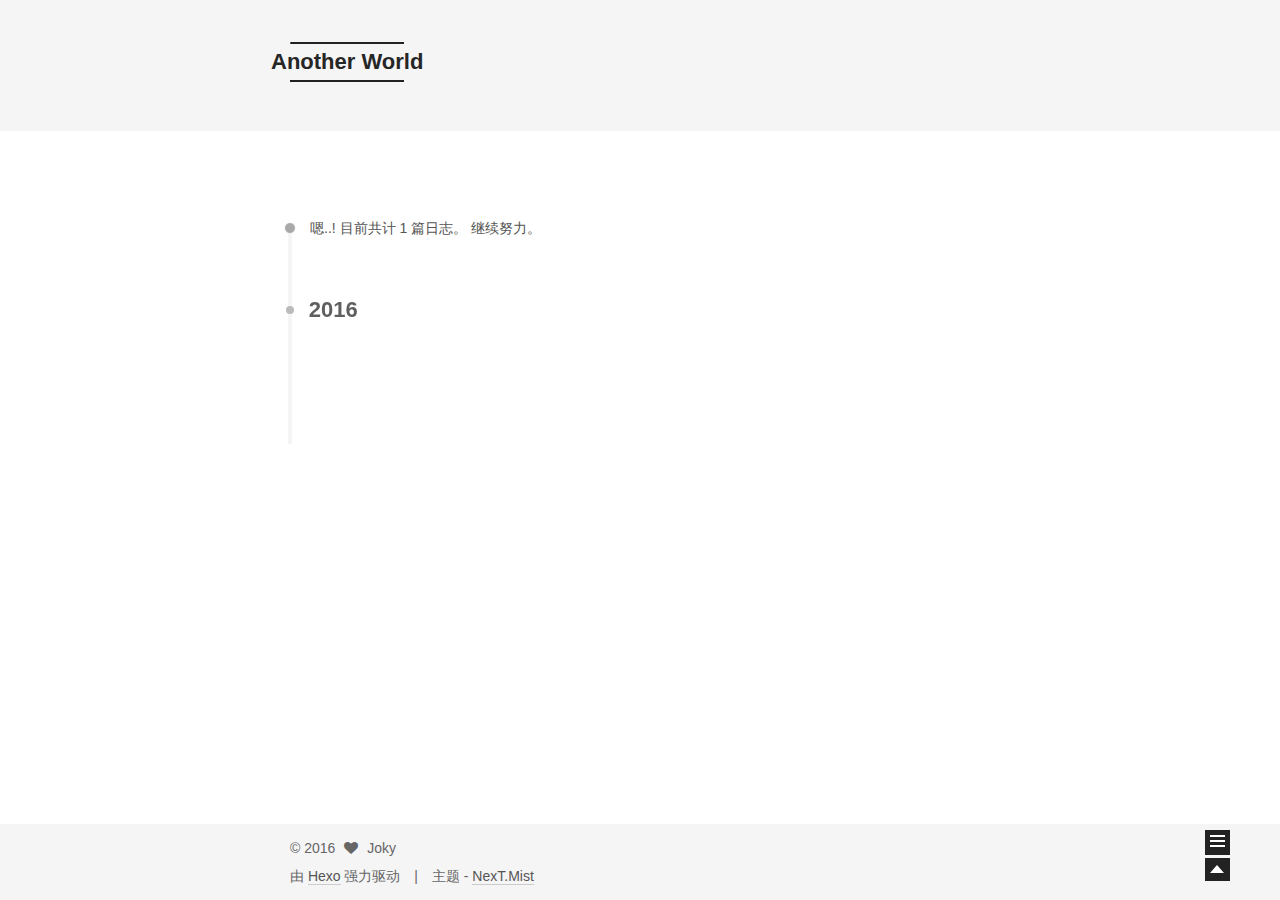
<file: archives/2016/08/index.html>
<!doctype html>
<html class="theme-next   use-motion ">
<head>
  <meta charset="UTF-8"/>
<meta http-equiv="X-UA-Compatible" content="IE=edge,chrome=1" />
<meta name="viewport" content="width=device-width, initial-scale=1, maximum-scale=1"/>



<meta http-equiv="Cache-Control" content="no-transform" />
<meta http-equiv="Cache-Control" content="no-siteapp" />












  <link href="/vendors/fancybox/source/jquery.fancybox.css?v=2.1.5" rel="stylesheet" type="text/css"/>



<link href="/vendors/font-awesome/css/font-awesome.min.css?v=4.4.0" rel="stylesheet" type="text/css" />

<link href="/css/main.css?v=0.4.5.2" rel="stylesheet" type="text/css" />


  <meta name="keywords" content="Hexo, NexT" />








  <link rel="shortcut icon" type="image/x-icon" href="/favicon.ico?v=0.4.5.2" />






<meta property="og:type" content="website">
<meta property="og:title" content="Another World">
<meta property="og:url" content="http://jokysss.com/archives/2016/08/index.html">
<meta property="og:site_name" content="Another World">
<meta name="twitter:card" content="summary">
<meta name="twitter:title" content="Another World">



<script type="text/javascript" id="hexo.configuration">
  var CONFIG = {
    scheme: 'Mist',
    sidebar: 'hide',
    motion: true
  };
</script>

  <title> 归档 | Another World </title>
</head>

<body itemscope itemtype="http://schema.org/WebPage" lang="zh-Hans">

  <!--[if lte IE 8]>
  <div style=' clear: both; height: 59px; padding:0 0 0 15px; position: relative;margin:0 auto;'>
    <a href="http://windows.microsoft.com/en-US/internet-explorer/products/ie/home?ocid=ie6_countdown_bannercode">
      <img src="http://7u2nvr.com1.z0.glb.clouddn.com/picouterie.jpg" border="0" height="42" width="820"
           alt="You are using an outdated browser. For a faster, safer browsing experience, upgrade for free today or use other browser ,like chrome firefox safari."
           style='margin-left:auto;margin-right:auto;display: block;'/>
    </a>
  </div>
<![endif]-->
  





  <div class="container one-column  page-archive ">
    <div class="headband"></div>

    <header id="header" class="header" itemscope itemtype="http://schema.org/WPHeader">
      <div class="header-inner"><div class="site-meta ">
  

  <div class="custom-logo-site-title">
    <a href="/"  class="brand" rel="start">
      <span class="logo-line-before"><i></i></span>
      <span class="site-title">Another World</span>
      <span class="logo-line-after"><i></i></span>
    </a>
  </div>
  <p class="site-subtitle"></p>
</div>

<div class="site-nav-toggle">
  <button>
    <span class="btn-bar"></span>
    <span class="btn-bar"></span>
    <span class="btn-bar"></span>
  </button>
</div>

<nav class="site-nav">
  

  
    <ul id="menu" class="menu ">
      
        
        <li class="menu-item menu-item-home">
          <a href="/" rel="section">
            
              <i class="menu-item-icon fa fa-home fa-fw"></i> <br />
            
            首页
          </a>
        </li>
      
        
        <li class="menu-item menu-item-categories">
          <a href="/categories" rel="section">
            
              <i class="menu-item-icon fa fa-th fa-fw"></i> <br />
            
            分类
          </a>
        </li>
      
        
        <li class="menu-item menu-item-tags">
          <a href="/tags" rel="section">
            
              <i class="menu-item-icon fa fa-tags fa-fw"></i> <br />
            
            标签
          </a>
        </li>
      
        
        <li class="menu-item menu-item-archives">
          <a href="/archives" rel="section">
            
              <i class="menu-item-icon fa fa-archive fa-fw"></i> <br />
            
            时间轴
          </a>
        </li>
      

      
      
    </ul>
  

  
</nav>

 </div>
    </header>

    <main id="main" class="main">
      <div class="main-inner">
        <div id="content" class="content">
          

  <section id="posts" class="posts-collapse">
    <span class="archive-move-on"></span>

    <span class="archive-page-counter">
      
      
      
        
      
      嗯..! 目前共计 1 篇日志。 继续努力。
    </span>

    

      
      
      

      
        
        <div class="collection-title">
          <h2 class="archive-year motion-element" id="archive-year-2016">2016</h2>
        </div>
      
      

      

  <article class="post post-type-normal" itemscope itemtype="http://schema.org/Article">
    <header class="post-header">

      <h1 class="post-title">
        
            <a class="post-title-link" href="/2016/08/28/hello-world/" itemprop="url">
              
                <span itemprop="name">Hello World</span>
              
            </a>
        
      </h1>

      <div class="post-meta">
        <time class="post-time" itemprop="dateCreated"
              datetime="2016-08-28T17:07:02+08:00"
              content="2016-08-28" >
          08-28
        </time>
      </div>

    </header>
  </article>



    

  </section>

  



        </div>

        


        

      </div>

      
        
  
  <div class="sidebar-toggle">
    <div class="sidebar-toggle-line-wrap">
      <span class="sidebar-toggle-line sidebar-toggle-line-first"></span>
      <span class="sidebar-toggle-line sidebar-toggle-line-middle"></span>
      <span class="sidebar-toggle-line sidebar-toggle-line-last"></span>
    </div>
  </div>

  <aside id="sidebar" class="sidebar">
    <div class="sidebar-inner">

      

      

      <section class="site-overview sidebar-panel  sidebar-panel-active ">
        <div class="site-author motion-element" itemprop="author" itemscope itemtype="http://schema.org/Person">
          <img class="site-author-image" src="/images/avatar.png" alt="Joky" itemprop="image"/>
          <p class="site-author-name" itemprop="name">Joky</p>
        </div>
        <p class="site-description motion-element" itemprop="description"></p>
        <nav class="site-state motion-element">
          <div class="site-state-item site-state-posts">
            <a href="/archives">
              <span class="site-state-item-count">1</span>
              <span class="site-state-item-name">日志</span>
            </a>
          </div>

          <div class="site-state-item site-state-categories">
            <a href="/categories">
              <span class="site-state-item-count">0</span>
              <span class="site-state-item-name">分类</span>
              </a>
          </div>

          <div class="site-state-item site-state-tags">
            <a href="/tags">
              <span class="site-state-item-count">0</span>
              <span class="site-state-item-name">标签</span>
              </a>
          </div>

        </nav>

        

        <div class="links-of-author motion-element">
          
            
              <span class="links-of-author-item">
                <a href="https://github.com/Joky-SSS" target="_blank">
                  
                    <i class="fa fa-github"></i> GitHub
                  
                </a>
              </span>
            
          
        </div>

        
        

        <div class="links-of-author motion-element">
          
        </div>

      </section>

      

    </div>
  </aside>


      
    </main>

    <footer id="footer" class="footer">
      <div class="footer-inner">
        <div class="copyright" >
  
  &copy; 
  <span itemprop="copyrightYear">2016</span>
  <span class="with-love">
    <i class="icon-next-heart fa fa-heart"></i>
  </span>
  <span class="author" itemprop="copyrightHolder">Joky</span>
</div>

<div class="powered-by">
  由 <a class="theme-link" href="http://hexo.io">Hexo</a> 强力驱动
</div>

<div class="theme-info">
  主题 -
  <a class="theme-link" href="https://github.com/iissnan/hexo-theme-next">
    NexT.Mist
  </a>
</div>



      </div>
    </footer>

    <div class="back-to-top"></div>
  </div>

  <script type="text/javascript" src="/vendors/jquery/index.js?v=2.1.3"></script>

  
  
  
    <script type="text/javascript">
      postMotionOptions = {stagger: 100, drag: true};
    </script>
  


  
    

  
    
  

  <script type="text/javascript">
    var duoshuoQuery = {short_name:"jokysss"};
    (function() {
      var ds = document.createElement('script');
      ds.type = 'text/javascript';ds.async = true;
      ds.id = 'duoshuo-script';
      ds.src = (document.location.protocol == 'https:' ? 'https:' : 'http:') + '//static.duoshuo.com/embed.js';
      ds.charset = 'UTF-8';
      (document.getElementsByTagName('head')[0]
      || document.getElementsByTagName('body')[0]).appendChild(ds);
    })();
  </script>
    
     
     
  	  <script type="text/javascript">
  		var duoshuo_user_ID = 6327217594814170000
      var duoshuo_admin_nickname="Joky"
  	  </script>
     
  	<script src="/js/ua-parser.min.js"></script>
  	<script src="/js/hook-duoshuo.js"></script>
  


    
  

  
  <script type="text/javascript" src="/vendors/fancybox/source/jquery.fancybox.pack.js"></script>
  <script type="text/javascript" src="/js/fancy-box.js?v=0.4.5.2"></script>


  <script type="text/javascript" src="/js/helpers.js?v=0.4.5.2"></script>
  <script type="text/javascript" src="/vendors/velocity/velocity.min.js"></script>
<script type="text/javascript" src="/vendors/velocity/velocity.ui.min.js"></script>

<script type="text/javascript" src="/js/motion.js?v=0.4.5.2" id="motion.global"></script>


  <script type="text/javascript" src="/vendors/fastclick/lib/fastclick.min.js?v=1.0.6"></script>
  <script type="text/javascript" src="/vendors/jquery_lazyload/jquery.lazyload.js?v=1.9.7"></script>

  
  
    <script type="text/javascript" id="motion.page.archive">
      $('.archive-year').velocity('transition.slideLeftIn');
    </script>
  


  <script type="text/javascript" src="/js/bootstrap.js"></script>

  
  

  
  

</body>
</html>
</file>
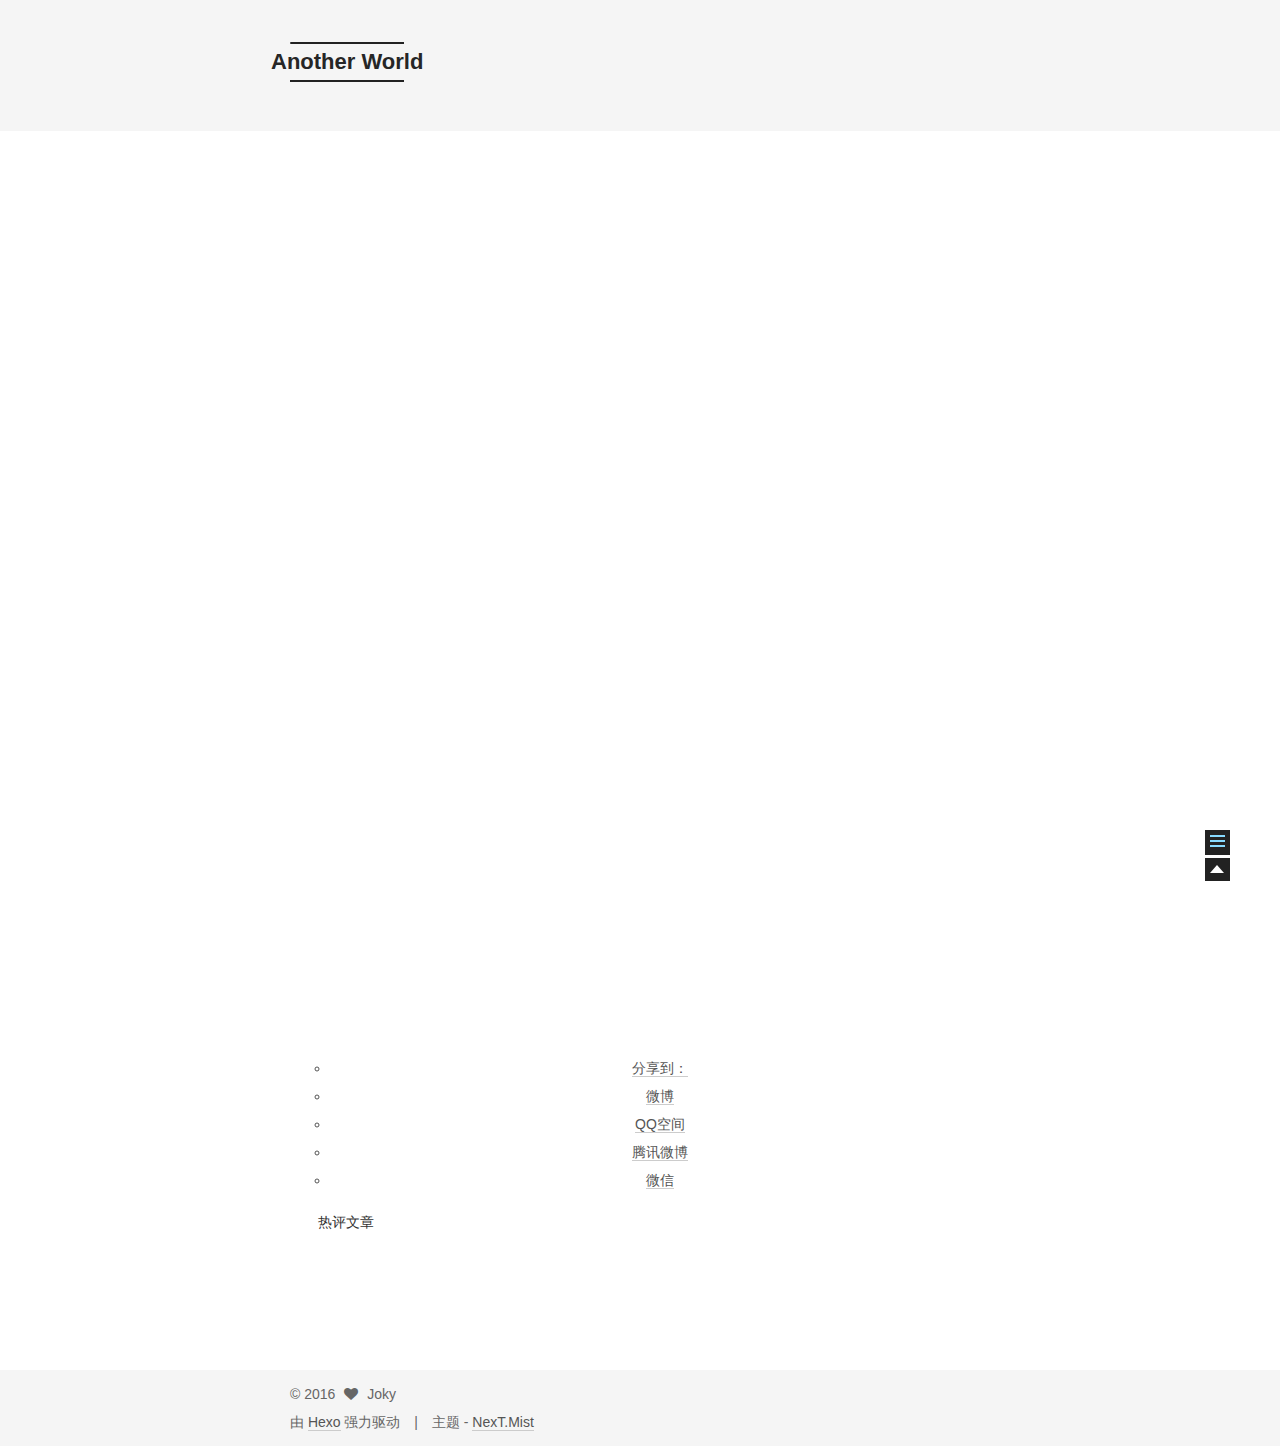
<file: 2016/08/28/hello-world/index.html>
<!doctype html>
<html class="theme-next   use-motion ">
<head>
  <meta charset="UTF-8"/>
<meta http-equiv="X-UA-Compatible" content="IE=edge,chrome=1" />
<meta name="viewport" content="width=device-width, initial-scale=1, maximum-scale=1"/>



<meta http-equiv="Cache-Control" content="no-transform" />
<meta http-equiv="Cache-Control" content="no-siteapp" />












  <link href="/vendors/fancybox/source/jquery.fancybox.css?v=2.1.5" rel="stylesheet" type="text/css"/>



<link href="/vendors/font-awesome/css/font-awesome.min.css?v=4.4.0" rel="stylesheet" type="text/css" />

<link href="/css/main.css?v=0.4.5.2" rel="stylesheet" type="text/css" />


  <meta name="keywords" content="Hexo, NexT" />








  <link rel="shortcut icon" type="image/x-icon" href="/favicon.ico?v=0.4.5.2" />






<meta name="description" content="Welcome to Hexo! This is your very first post. Check documentation for more info. If you get any problems when using Hexo, you can find the answer in troubleshooting or you can ask me on GitHub.
Quick">
<meta property="og:type" content="article">
<meta property="og:title" content="Hello World">
<meta property="og:url" content="http://jokysss.com/2016/08/28/hello-world/index.html">
<meta property="og:site_name" content="Another World">
<meta property="og:description" content="Welcome to Hexo! This is your very first post. Check documentation for more info. If you get any problems when using Hexo, you can find the answer in troubleshooting or you can ask me on GitHub.
Quick">
<meta property="og:updated_time" content="2016-08-28T09:07:02.835Z">
<meta name="twitter:card" content="summary">
<meta name="twitter:title" content="Hello World">
<meta name="twitter:description" content="Welcome to Hexo! This is your very first post. Check documentation for more info. If you get any problems when using Hexo, you can find the answer in troubleshooting or you can ask me on GitHub.
Quick">



<script type="text/javascript" id="hexo.configuration">
  var CONFIG = {
    scheme: 'Mist',
    sidebar: 'hide',
    motion: true
  };
</script>

  <title> Hello World | Another World </title>
</head>

<body itemscope itemtype="http://schema.org/WebPage" lang="zh-Hans">

  <!--[if lte IE 8]>
  <div style=' clear: both; height: 59px; padding:0 0 0 15px; position: relative;margin:0 auto;'>
    <a href="http://windows.microsoft.com/en-US/internet-explorer/products/ie/home?ocid=ie6_countdown_bannercode">
      <img src="http://7u2nvr.com1.z0.glb.clouddn.com/picouterie.jpg" border="0" height="42" width="820"
           alt="You are using an outdated browser. For a faster, safer browsing experience, upgrade for free today or use other browser ,like chrome firefox safari."
           style='margin-left:auto;margin-right:auto;display: block;'/>
    </a>
  </div>
<![endif]-->
  





  <div class="container one-column page-post-detail">
    <div class="headband"></div>

    <header id="header" class="header" itemscope itemtype="http://schema.org/WPHeader">
      <div class="header-inner"><div class="site-meta ">
  

  <div class="custom-logo-site-title">
    <a href="/"  class="brand" rel="start">
      <span class="logo-line-before"><i></i></span>
      <span class="site-title">Another World</span>
      <span class="logo-line-after"><i></i></span>
    </a>
  </div>
  <p class="site-subtitle"></p>
</div>

<div class="site-nav-toggle">
  <button>
    <span class="btn-bar"></span>
    <span class="btn-bar"></span>
    <span class="btn-bar"></span>
  </button>
</div>

<nav class="site-nav">
  

  
    <ul id="menu" class="menu ">
      
        
        <li class="menu-item menu-item-home">
          <a href="/" rel="section">
            
              <i class="menu-item-icon fa fa-home fa-fw"></i> <br />
            
            首页
          </a>
        </li>
      
        
        <li class="menu-item menu-item-categories">
          <a href="/categories" rel="section">
            
              <i class="menu-item-icon fa fa-th fa-fw"></i> <br />
            
            分类
          </a>
        </li>
      
        
        <li class="menu-item menu-item-tags">
          <a href="/tags" rel="section">
            
              <i class="menu-item-icon fa fa-tags fa-fw"></i> <br />
            
            标签
          </a>
        </li>
      
        
        <li class="menu-item menu-item-archives">
          <a href="/archives" rel="section">
            
              <i class="menu-item-icon fa fa-archive fa-fw"></i> <br />
            
            时间轴
          </a>
        </li>
      

      
      
    </ul>
  

  
</nav>

 </div>
    </header>

    <main id="main" class="main">
      <div class="main-inner">
        <div id="content" class="content">
          

  <div id="posts" class="posts-expand">
    

  
  

  
  
  

  <article class="post post-type-normal " itemscope itemtype="http://schema.org/Article">

    
      <header class="post-header">

        
        
          <h1 class="post-title" itemprop="name headline">
            
            
              
                Hello World
              
            
          </h1>
        

        <div class="post-meta">
          <span class="post-time">
            发表于
            <time itemprop="dateCreated" datetime="2016-08-28T17:07:02+08:00" content="2016-08-28">
              2016-08-28
            </time>
          </span>
          <span class="post-time">
            | 修改于
            <time itemprop="dateCreated" datetime="2016-08-28T17:07:02+08:00" content="2016-08-28">
              2016-08-28
            </time>
          </span>

          

          
            
              <span class="post-comments-count">
                &nbsp; | &nbsp;
                <a href="/2016/08/28/hello-world/#comments" itemprop="discussionUrl">
                  <span class="post-comments-count ds-thread-count" data-thread-key="2016/08/28/hello-world/" itemprop="commentsCount"></span>
                </a>
              </span>
            
          

          

        </div>
      </header>
    


    <div class="post-body">

      
      

      
        <span itemprop="articleBody"><p>Welcome to <a href="https://hexo.io/" target="_blank" rel="external">Hexo</a>! This is your very first post. Check <a href="https://hexo.io/docs/" target="_blank" rel="external">documentation</a> for more info. If you get any problems when using Hexo, you can find the answer in <a href="https://hexo.io/docs/troubleshooting.html" target="_blank" rel="external">troubleshooting</a> or you can ask me on <a href="https://github.com/hexojs/hexo/issues" target="_blank" rel="external">GitHub</a>.</p>
<h2 id="Quick-Start"><a href="#Quick-Start" class="headerlink" title="Quick Start"></a>Quick Start</h2><h3 id="Create-a-new-post"><a href="#Create-a-new-post" class="headerlink" title="Create a new post"></a>Create a new post</h3><figure class="highlight bash"><table><tr><td class="gutter"><pre><div class="line">1</div></pre></td><td class="code"><pre><div class="line">$ hexo new <span class="string">"My New Post"</span></div></pre></td></tr></table></figure>
<p>More info: <a href="https://hexo.io/docs/writing.html" target="_blank" rel="external">Writing</a></p>
<h3 id="Run-server"><a href="#Run-server" class="headerlink" title="Run server"></a>Run server</h3><figure class="highlight bash"><table><tr><td class="gutter"><pre><div class="line">1</div></pre></td><td class="code"><pre><div class="line">$ hexo server</div></pre></td></tr></table></figure>
<p>More info: <a href="https://hexo.io/docs/server.html" target="_blank" rel="external">Server</a></p>
<h3 id="Generate-static-files"><a href="#Generate-static-files" class="headerlink" title="Generate static files"></a>Generate static files</h3><figure class="highlight bash"><table><tr><td class="gutter"><pre><div class="line">1</div></pre></td><td class="code"><pre><div class="line">$ hexo generate</div></pre></td></tr></table></figure>
<p>More info: <a href="https://hexo.io/docs/generating.html" target="_blank" rel="external">Generating</a></p>
<h3 id="Deploy-to-remote-sites"><a href="#Deploy-to-remote-sites" class="headerlink" title="Deploy to remote sites"></a>Deploy to remote sites</h3><figure class="highlight bash"><table><tr><td class="gutter"><pre><div class="line">1</div></pre></td><td class="code"><pre><div class="line">$ hexo deploy</div></pre></td></tr></table></figure>
<p>More info: <a href="https://hexo.io/docs/deployment.html" target="_blank" rel="external">Deployment</a></p>
</span>
      
    </div>

    <footer class="post-footer">
      

      

      
      
    </footer>
  </article>



    <div class="post-spread">
      
        <div class="ds-share flat" data-thread-key="2016/08/28/hello-world/"
     data-title="Hello World"
     data-content=""
     data-url="http://jokysss.com/2016/08/28/hello-world/">
  <div class="ds-share-inline">
    <ul  class="ds-share-icons-16">

      <li data-toggle="ds-share-icons-more"><a class="ds-more" href="javascript:void(0);">分享到：</a></li>
      <li><a class="ds-weibo" href="javascript:void(0);" data-service="weibo">微博</a></li>
      <li><a class="ds-qzone" href="javascript:void(0);" data-service="qzone">QQ空间</a></li>
      <li><a class="ds-qqt" href="javascript:void(0);" data-service="qqt">腾讯微博</a></li>
      <li><a class="ds-wechat" href="javascript:void(0);" data-service="wechat">微信</a></li>

    </ul>
    <div class="ds-share-icons-more">
    </div>
  </div>
</div>
      
    </div>
  </div>


        </div>

        

  <p>热评文章</p>
  <div class="ds-top-threads" data-range="weekly" data-num-items="4"></div>


        
  <div class="comments" id="comments">
    
      <div class="ds-thread" data-thread-key="2016/08/28/hello-world/"
           data-title="Hello World" data-url="http://jokysss.com/2016/08/28/hello-world/">
      </div>
    
  </div>


      </div>

      
        
  
  <div class="sidebar-toggle">
    <div class="sidebar-toggle-line-wrap">
      <span class="sidebar-toggle-line sidebar-toggle-line-first"></span>
      <span class="sidebar-toggle-line sidebar-toggle-line-middle"></span>
      <span class="sidebar-toggle-line sidebar-toggle-line-last"></span>
    </div>
  </div>

  <aside id="sidebar" class="sidebar">
    <div class="sidebar-inner">

      

      
        <ul class="sidebar-nav motion-element">
          <li class="sidebar-nav-toc sidebar-nav-active" data-target="post-toc-wrap" >
            文章目录
          </li>
          <li class="sidebar-nav-overview" data-target="site-overview">
            站点概览
          </li>
        </ul>
      

      <section class="site-overview sidebar-panel ">
        <div class="site-author motion-element" itemprop="author" itemscope itemtype="http://schema.org/Person">
          <img class="site-author-image" src="/images/avatar.png" alt="Joky" itemprop="image"/>
          <p class="site-author-name" itemprop="name">Joky</p>
        </div>
        <p class="site-description motion-element" itemprop="description"></p>
        <nav class="site-state motion-element">
          <div class="site-state-item site-state-posts">
            <a href="/archives">
              <span class="site-state-item-count">1</span>
              <span class="site-state-item-name">日志</span>
            </a>
          </div>

          <div class="site-state-item site-state-categories">
            <a href="/categories">
              <span class="site-state-item-count">0</span>
              <span class="site-state-item-name">分类</span>
              </a>
          </div>

          <div class="site-state-item site-state-tags">
            <a href="/tags">
              <span class="site-state-item-count">0</span>
              <span class="site-state-item-name">标签</span>
              </a>
          </div>

        </nav>

        

        <div class="links-of-author motion-element">
          
            
              <span class="links-of-author-item">
                <a href="https://github.com/Joky-SSS" target="_blank">
                  
                    <i class="fa fa-github"></i> GitHub
                  
                </a>
              </span>
            
          
        </div>

        
        

        <div class="links-of-author motion-element">
          
        </div>

      </section>

      
        <section class="post-toc-wrap motion-element sidebar-panel sidebar-panel-active">
          <div class="post-toc-indicator-top post-toc-indicator">
            <i class="fa fa-angle-double-up"></i>
          </div>
          <div class="post-toc">
            
              
            
            
              <div class="post-toc-content"><ol class="nav"><li class="nav-item nav-level-2"><a class="nav-link" href="#Quick-Start"><span class="nav-number">1.</span> <span class="nav-text">Quick Start</span></a><ol class="nav-child"><li class="nav-item nav-level-3"><a class="nav-link" href="#Create-a-new-post"><span class="nav-number">1.1.</span> <span class="nav-text">Create a new post</span></a></li><li class="nav-item nav-level-3"><a class="nav-link" href="#Run-server"><span class="nav-number">1.2.</span> <span class="nav-text">Run server</span></a></li><li class="nav-item nav-level-3"><a class="nav-link" href="#Generate-static-files"><span class="nav-number">1.3.</span> <span class="nav-text">Generate static files</span></a></li><li class="nav-item nav-level-3"><a class="nav-link" href="#Deploy-to-remote-sites"><span class="nav-number">1.4.</span> <span class="nav-text">Deploy to remote sites</span></a></li></ol></li></ol></div>
            
          </div>
          <div class="post-toc-indicator-bottom post-toc-indicator">
            <i class="fa fa-angle-double-down"></i>
          </div>
        </section>
      

    </div>
  </aside>


      
    </main>

    <footer id="footer" class="footer">
      <div class="footer-inner">
        <div class="copyright" >
  
  &copy; 
  <span itemprop="copyrightYear">2016</span>
  <span class="with-love">
    <i class="icon-next-heart fa fa-heart"></i>
  </span>
  <span class="author" itemprop="copyrightHolder">Joky</span>
</div>

<div class="powered-by">
  由 <a class="theme-link" href="http://hexo.io">Hexo</a> 强力驱动
</div>

<div class="theme-info">
  主题 -
  <a class="theme-link" href="https://github.com/iissnan/hexo-theme-next">
    NexT.Mist
  </a>
</div>



      </div>
    </footer>

    <div class="back-to-top"></div>
  </div>

  <script type="text/javascript" src="/vendors/jquery/index.js?v=2.1.3"></script>

  
  

  
    

  
    
  

  <script type="text/javascript">
    var duoshuoQuery = {short_name:"jokysss"};
    (function() {
      var ds = document.createElement('script');
      ds.type = 'text/javascript';ds.async = true;
      ds.id = 'duoshuo-script';
      ds.src = (document.location.protocol == 'https:' ? 'https:' : 'http:') + '//static.duoshuo.com/embed.js';
      ds.charset = 'UTF-8';
      (document.getElementsByTagName('head')[0]
      || document.getElementsByTagName('body')[0]).appendChild(ds);
    })();
  </script>
    
     
     
  	  <script type="text/javascript">
  		var duoshuo_user_ID = 6327217594814170000
      var duoshuo_admin_nickname="Joky"
  	  </script>
     
  	<script src="/js/ua-parser.min.js"></script>
  	<script src="/js/hook-duoshuo.js"></script>
  


    
  

  
  <script type="text/javascript" src="/vendors/fancybox/source/jquery.fancybox.pack.js"></script>
  <script type="text/javascript" src="/js/fancy-box.js?v=0.4.5.2"></script>


  <script type="text/javascript" src="/js/helpers.js?v=0.4.5.2"></script>
  <script type="text/javascript" src="/vendors/velocity/velocity.min.js"></script>
<script type="text/javascript" src="/vendors/velocity/velocity.ui.min.js"></script>

<script type="text/javascript" src="/js/motion.js?v=0.4.5.2" id="motion.global"></script>


  <script type="text/javascript" src="/vendors/fastclick/lib/fastclick.min.js?v=1.0.6"></script>
  <script type="text/javascript" src="/vendors/jquery_lazyload/jquery.lazyload.js?v=1.9.7"></script>

  
  
<script type="text/javascript" src="/js/bootstrap.scrollspy.js?v=0.4.5.2" id="bootstrap.scrollspy.custom"></script>


<script type="text/javascript" id="sidebar.toc.highlight">
  $(document).ready(function () {
    var tocSelector = '.post-toc';
    var $tocSelector = $(tocSelector);
    var activeCurrentSelector = '.active-current';

    $tocSelector
      .on('activate.bs.scrollspy', function () {
        var $currentActiveElement = $(tocSelector + ' .active').last();

        removeCurrentActiveClass();
        $currentActiveElement.addClass('active-current');

        $tocSelector[0].scrollTop = $currentActiveElement.position().top;
      })
      .on('clear.bs.scrollspy', function () {
        removeCurrentActiveClass();
      });

    function removeCurrentActiveClass () {
      $(tocSelector + ' ' + activeCurrentSelector)
        .removeClass(activeCurrentSelector.substring(1));
    }

    function processTOC () {
      getTOCMaxHeight();
      toggleTOCOverflowIndicators();
    }

    function getTOCMaxHeight () {
      var height = $('.sidebar').height() -
                   $tocSelector.position().top -
                   $('.post-toc-indicator-bottom').height();

      $tocSelector.css('height', height);

      return height;
    }

    function toggleTOCOverflowIndicators () {
      tocOverflowIndicator(
        '.post-toc-indicator-top',
        $tocSelector.scrollTop() > 0 ? 'show' : 'hide'
      );

      tocOverflowIndicator(
        '.post-toc-indicator-bottom',
        $tocSelector.scrollTop() >= $tocSelector.find('ol').height() - $tocSelector.height() ? 'hide' : 'show'
      )
    }

    $(document).on('sidebar.motion.complete', function () {
      processTOC();
    });

    $('body').scrollspy({ target: tocSelector });
    $(window).on('resize', function () {
      if ( $('.sidebar').hasClass('sidebar-active') ) {
        processTOC();
      }
    });

    onScroll($tocSelector);

    function onScroll (element) {
      element.on('mousewheel DOMMouseScroll', function (event) {
          var oe = event.originalEvent;
          var delta = oe.wheelDelta || -oe.detail;

          this.scrollTop += ( delta < 0 ? 1 : -1 ) * 30;
          event.preventDefault();

          toggleTOCOverflowIndicators();
      });
    }

    function tocOverflowIndicator (indicator, action) {
      var $indicator = $(indicator);
      var opacity = action === 'show' ? 1 : 0;
      $indicator.velocity ?
        $indicator.velocity('stop').velocity({
          opacity: opacity
        }, { duration: 100 }) :
        $indicator.stop().animate({
          opacity: opacity
        }, 100);
    }

  });
</script>

<script type="text/javascript" id="sidebar.nav">
  $(document).ready(function () {
    var html = $('html');
    var TAB_ANIMATE_DURATION = 200;
    var hasVelocity = $.isFunction(html.velocity);

    $('.sidebar-nav li').on('click', function () {
      var item = $(this);
      var activeTabClassName = 'sidebar-nav-active';
      var activePanelClassName = 'sidebar-panel-active';
      if (item.hasClass(activeTabClassName)) {
        return;
      }

      var currentTarget = $('.' + activePanelClassName);
      var target = $('.' + item.data('target'));

      hasVelocity ?
        currentTarget.velocity('transition.slideUpOut', TAB_ANIMATE_DURATION, function () {
          target
            .velocity('stop')
            .velocity('transition.slideDownIn', TAB_ANIMATE_DURATION)
            .addClass(activePanelClassName);
        }) :
        currentTarget.animate({ opacity: 0 }, TAB_ANIMATE_DURATION, function () {
          currentTarget.hide();
          target
            .stop()
            .css({'opacity': 0, 'display': 'block'})
            .animate({ opacity: 1 }, TAB_ANIMATE_DURATION, function () {
              currentTarget.removeClass(activePanelClassName);
              target.addClass(activePanelClassName);
            });
        });

      item.siblings().removeClass(activeTabClassName);
      item.addClass(activeTabClassName);
    });

    $('.post-toc a').on('click', function (e) {
      e.preventDefault();
      var targetSelector = escapeSelector(this.getAttribute('href'));
      var offset = $(targetSelector).offset().top;
      hasVelocity ?
        html.velocity('stop').velocity('scroll', {
          offset: offset  + 'px',
          mobileHA: false
        }) :
        $('html, body').stop().animate({
          scrollTop: offset
        }, 500);
    });

    // Expand sidebar on post detail page by default, when post has a toc.
    motionMiddleWares.sidebar = function () {
      var $tocContent = $('.post-toc-content');
      if (CONFIG.sidebar === 'post') {
        if ($tocContent.length > 0 && $tocContent.html().trim().length > 0) {
          displaySidebar();
        }
      }
    };
  });
</script>



  <script type="text/javascript" src="/js/bootstrap.js"></script>

  
  

  
  

</body>
</html>
</file>
<file: css/main.css>
/* normalize.css v3.0.2 | MIT License | git.io/normalize */
html {
  font-family: sans-serif; /* 1 */
  -ms-text-size-adjust: 100%; /* 2 */
  -webkit-text-size-adjust: 100%; /* 2 */
}
body {
  margin: 0;
}
article,
aside,
details,
figcaption,
figure,
footer,
header,
hgroup,
main,
menu,
nav,
section,
summary {
  display: block;
}
audio,
canvas,
progress,
video {
  display: inline-block; /* 1 */
  vertical-align: baseline; /* 2 */
}
audio:not([controls]) {
  display: none;
  height: 0;
}
[hidden],
template {
  display: none;
}
a {
  background-color: transparent;
}
a:active,
a:hover {
  outline: 0;
}
abbr[title] {
  border-bottom: 1px dotted;
}
b,
strong {
  font-weight: bold;
}
dfn {
  font-style: italic;
}
h1 {
  font-size: 2em;
  margin: 0.67em 0;
}
mark {
  background: #ff0;
  color: #000;
}
small {
  font-size: 80%;
}
sub,
sup {
  font-size: 75%;
  line-height: 0;
  position: relative;
  vertical-align: baseline;
}
sup {
  top: -0.5em;
}
sub {
  bottom: -0.25em;
}
img {
  border: 0;
}
svg:not(:root) {
  overflow: hidden;
}
figure {
  margin: 1em 40px;
}
hr {
  -moz-box-sizing: content-box;
  box-sizing: content-box;
  height: 0;
}
pre {
  overflow: auto;
}
code,
kbd,
pre,
samp {
  font-family: monospace, monospace;
  font-size: 1em;
}
button,
input,
optgroup,
select,
textarea {
  color: inherit; /* 1 */
  font: inherit; /* 2 */
  margin: 0; /* 3 */
}
button {
  overflow: visible;
}
button,
select {
  text-transform: none;
}
button,
html input[type="button"],
input[type="reset"],
input[type="submit"] {
  -webkit-appearance: button; /* 2 */
  cursor: pointer; /* 3 */
}
button[disabled],
html input[disabled] {
  cursor: default;
}
button::-moz-focus-inner,
input::-moz-focus-inner {
  border: 0;
  padding: 0;
}
input {
  line-height: normal;
}
input[type="checkbox"],
input[type="radio"] {
  box-sizing: border-box; /* 1 */
  padding: 0; /* 2 */
}
input[type="number"]::-webkit-inner-spin-button,
input[type="number"]::-webkit-outer-spin-button {
  height: auto;
}
input[type="search"] {
  -webkit-appearance: textfield; /* 1 */
  -moz-box-sizing: content-box;
  -webkit-box-sizing: content-box; /* 2 */
  box-sizing: content-box;
}
input[type="search"]::-webkit-search-cancel-button,
input[type="search"]::-webkit-search-decoration {
  -webkit-appearance: none;
}
fieldset {
  border: 1px solid #c0c0c0;
  margin: 0 2px;
  padding: 0.35em 0.625em 0.75em;
}
legend {
  border: 0; /* 1 */
  padding: 0; /* 2 */
}
textarea {
  overflow: auto;
}
optgroup {
  font-weight: bold;
}
table {
  border-collapse: collapse;
  border-spacing: 0;
}
td,
th {
  padding: 0;
}
::selection {
  background: #262a30;
  color: #fff;
}
body {
  position: relative;
  font-family: Lato, "PingFang SC", "Microsoft YaHei", sans-serif;
  font-size: 14px;
  line-height: 2;
  color: #555;
  background: #fff;
}
@media (max-width: 767px) {
  body {
    padding-right: 0 !important;
  }
}
@media (min-width: 768px) and (max-width: 991px) {
  body {
    padding-right: 0 !important;
  }
}
@media (min-width: 1600px) {
  body {
    font-size: 16px;
  }
}
h1,
h2,
h3,
h4,
h5,
h6 {
  margin: 0;
  padding: 0;
  font-weight: bold;
  line-height: 1;
  font-family: Lato, "PingFang SC", "Microsoft YaHei", sans-serif;
}
h1 {
  font-size: 24px;
}
@media (max-width: 767px) {
  h1 {
    font-size: 20px;
  }
}
h2 {
  font-size: 22px;
}
@media (max-width: 767px) {
  h2 {
    font-size: 18px;
  }
}
h3 {
  font-size: 20px;
}
@media (max-width: 767px) {
  h3 {
    font-size: 16px;
  }
}
h4 {
  font-size: 18px;
}
@media (max-width: 767px) {
  h4 {
    font-size: 14px;
  }
}
h5 {
  font-size: 16px;
}
@media (max-width: 767px) {
  h5 {
    font-size: 12px;
  }
}
h6 {
  font-size: 14px;
}
@media (max-width: 767px) {
  h6 {
    font-size: 10px;
  }
}
p {
  margin: 0 0 25px 0;
}
a {
  color: #555;
  text-decoration: none;
  border-bottom: 1px solid #999;
}
a:hover {
  color: #222;
  border-bottom-color: #222;
}
ul {
  list-style: none;
}
blockquote {
  margin: 0;
  padding: 0;
}
img {
  display: block;
  margin: auto 0;
  max-width: 100%;
  height: auto;
}
h2,
h3,
h4,
h5,
h6 {
  margin: 20px 0 15px;
}
ul {
  list-style: square;
}
a {
  word-wrap: break-word;
}
hr {
  margin: 40px 0;
  height: 3px;
  border: none;
  background-color: #ddd;
  background-image: repeating-linear-gradient(-45deg, #fff, #fff 4px, transparent 4px, transparent 8px);
}
blockquote {
  padding: 0 15px;
  color: #666;
  border-left: 4px solid #ddd;
}
blockquote cite::before {
  content: "-";
  padding: 0 5px;
}
dt {
  font-weight: 700;
}
dd {
  margin: 0;
  padding: 0;
}
.pullquote {
  width: 45%;
}
.pullquote.left {
  float: left;
  margin-left: 5px;
  margin-right: 10px;
}
.pullquote.right {
  float: right;
  margin-left: 10px;
  margin-right: 5px;
}
.highlight table,
.gist table {
  width: auto;
}
.highlight table td,
.gist table td {
  border: none;
}
.highlight a,
.gist a {
  color: #222 !important;
  text-decoration: none !important;
}
.video-container {
  position: relative;
  padding-top: 60%;
  height: 0;
  overflow: hidden;
}
.video-container iframe,
.video-container object,
.video-container embed {
  position: absolute;
  top: 0;
  left: 0;
  width: 100%;
  height: 100%;
}
table {
  margin: 20px 0;
  width: 100%;
  border-collapse: collapse;
  border-spacing: 0;
  border: 1px solid #ddd;
  font-size: 14px;
}
table>tbody>tr:nth-of-type(odd) {
  background-color: #f9f9f9;
}
table>tbody>tr:hover {
  background-color: #f5f5f5;
}
caption,
th,
td {
  padding: 3px;
  text-align: left;
  vertical-align: middle;
  font-weight: normal;
}
th,
td {
  border-bottom: 1px solid #ddd;
  border-right: 1px solid #eee;
}
th {
  padding-bottom: 0px;
  font-weight: 700;
}
td {
  border-bottom-width: 1px;
}
.text-left {
  text-align: left;
}
.text-center {
  text-align: center;
}
.text-right {
  text-align: right;
}
.text-justify {
  text-align: justify;
}
.text-nowrap {
  white-space: nowrap;
}
.text-lowercase {
  text-transform: lowercase;
}
.text-uppercase {
  text-transform: uppercase;
}
.text-capitalize {
  text-transform: capitalize;
}
.center-block {
  display: block;
  margin-left: auto;
  margin-right: auto;
}
.clearfix:before,
.clearfix:after {
  content: " ";
  display: table;
}
.clearfix:after {
  clear: both;
}
.full-image.full-image.full-image {
  border: none;
  max-width: 100%;
  width: auto;
  margin: 0;
}
@media (min-width: 992px) {
  .full-image.full-image.full-image {
    max-width: none;
    width: 126%;
    margin: 0 -13%;
  }
}
.use-motion .motion-element {
  opacity: 0;
}
pre,
.highlight {
  background: #2d2d2d;
  margin: 20px 0;
  padding: 15px;
  overflow: auto;
  font-size: 13px;
  color: #ccc;
  line-height: 1.6;
}
.highlight .gutter pre,
.gist .gist-file .gist-data .line-numbers {
  color: #666;
}
pre,
code {
  font-family: "Input Mono", "PT Mono", Consolas, Monaco, Menlo, monospace;
}
code {
  word-break: break-all;
  background: #eee;
  text-shadow: 0 1px #fff;
  padding: 0 0.3em;
}
pre code {
  background: none;
  text-shadow: none;
  padding: 0;
}
.highlight pre {
  border: none;
  margin: 0;
  padding: 1px;
}
.highlight table {
  margin: 0;
  width: auto;
  border: none;
}
.highlight td {
  border: none;
  padding: 0;
}
.highlight figcaption {
  font-size: 0.85em;
  color: #999;
  line-height: 1em;
  margin-bottom: 1em;
}
.highlight figcaption:before,
.highlight figcaption:after {
  content: " ";
  display: table;
}
.highlight figcaption:after {
  clear: both;
}
.highlight figcaption a {
  float: right;
}
.highlight .gutter pre {
  text-align: right;
  padding-right: 20px;
}
.highlight .line {
  height: 20px;
}
.gist {
  margin: 20px 0;
  border-style: solid;
  border-color: #ccc;
  border-width: 1px 0;
  background: #2d2d2d;
  padding: 15px 40px 15px 15px;
}
.gist .gist-file {
  border: none;
  font-family: "Input Mono", "PT Mono", Consolas, Monaco, Menlo, monospace;
  margin: 0;
}
.gist .gist-file .gist-data {
  background: none;
  border: none;
}
.gist .gist-file .gist-data .line-numbers {
  background: none;
  border: none;
  padding: 0 20px 0 0;
}
.gist .gist-file .gist-data .line-data {
  padding: 0 !important;
}
.gist .gist-file .highlight {
  margin: 0;
  padding: 0;
  border: none;
}
.gist .gist-file .gist-meta {
  background: #2d2d2d;
  color: #999;
  font: 13px Lato, "PingFang SC", "Microsoft YaHei", sans-serif;
  text-shadow: 0 0;
  padding: 0;
  margin-top: 1em;
  margin-left: 40px;
}
.gist .gist-file .gist-meta a {
  color: color-link;
  font-weight: normal;
}
.gist .gist-file .gist-meta a:hover {
  text-decoration: underline;
}
pre .comment {
  color: #999;
}
pre .variable,
pre .attribute,
pre .tag,
pre .regexp,
pre .ruby .constant,
pre .xml .tag .title,
pre .xml .pi,
pre .xml .doctype,
pre .html .doctype,
pre .css .id,
pre .css .class,
pre .css .pseudo {
  color: #f2777a;
}
pre .number,
pre .preprocessor,
pre .built_in,
pre .literal,
pre .params,
pre .constant {
  color: #f99157;
}
pre .ruby .class .title,
pre .css .rules .attribute {
  color: #9c9;
}
pre .string,
pre .value,
pre .inheritance,
pre .header,
pre .ruby .symbol,
pre .xml .cdata {
  color: #9c9;
}
pre .title,
pre .css .hexcolor {
  color: #6cc;
}
pre .function,
pre .python .decorator,
pre .python .title,
pre .ruby .function .title,
pre .ruby .title .keyword,
pre .perl .sub,
pre .javascript .title,
pre .coffeescript .title {
  color: #69c;
}
pre .keyword,
pre .javascript .function {
  color: #c9c;
}
html,
body {
  height: 100%;
}
.container {
  position: relative;
  min-height: 100%;
}
.header-inner {
  margin: 0 auto;
  padding: 100px 0 70px;
  width: 1200px;
}
.one-column .header-inner {
  width: 700px;
}
@media (min-width: 1600px) {
  .one-column .header-inner {
    width: 900px;
  }
}
.main {
  padding-bottom: 150px;
}
.main-inner {
  margin: 0 auto;
  width: 1200px;
}
.one-column .main-inner {
  width: 700px;
}
@media (min-width: 1600px) {
  .one-column .main-inner {
    width: 900px;
  }
}
.footer {
  position: absolute;
  left: 0;
  bottom: 0;
  width: 100%;
  min-height: 50px;
}
.footer-inner {
  margin: 20px auto;
  width: 1200px;
}
.one-column .footer-inner {
  width: 700px;
}
@media (min-width: 1600px) {
  .one-column .footer-inner {
    width: 900px;
  }
}
.headband {
  height: 3px;
  background: #222;
}
.header {
  background: #fff;
}
.header-inner {
  position: relative;
}
.site-meta {
  margin: 0;
  text-align: left;
}
@media (max-width: 767px) {
  .site-meta {
    text-align: center;
  }
}
.brand {
  position: relative;
  display: inline-block;
  padding: 0 40px;
  color: #222;
  background: #222;
  border-bottom: none;
  font-family: Lato, "PingFang SC", "Microsoft YaHei", sans-serif;
}
.brand:hover {
  color: #222;
}
.logo {
  display: inline-block;
  margin-right: 5px;
  line-height: 36px;
  vertical-align: top;
}
.site-title {
  display: inline-block;
  vertical-align: top;
  line-height: 36px;
  font-size: 20px;
  font-weight: normal;
}
.site-subtitle {
  margin-top: 10px;
  font-size: 13px;
  color: #999;
}
.use-motion .brand {
  opacity: 0;
}
.use-motion .logo,
.use-motion .site-title,
.use-motion .site-subtitle {
  opacity: 0;
  position: relative;
  top: -10px;
}
.site-nav-toggle {
  display: none;
  position: absolute;
  top: 10px;
  left: 10px;
}
@media (max-width: 767px) {
  .site-nav-toggle {
    display: block;
  }
}
.site-nav-toggle button {
  margin-top: 2px;
  padding: 9px 10px;
  background: transparent;
  border: none;
}
@media (max-width: 767px) {
  .site-nav {
    display: none;
    margin: 0 -10px;
    padding: 0 10px;
    clear: both;
    border-top: 1px solid #ddd;
  }
}
@media (min-width: 768px) and (max-width: 991px) {
  .site-nav {
    display: block !important;
  }
}
@media (min-width: 992px) {
  .site-nav {
    display: block !important;
  }
}
.menu {
  margin-top: 20px;
  padding-left: 0;
  text-align: center;
}
.menu .menu-item {
  display: inline-block;
  margin: 0 10px;
}
@media screen and (max-width: 767px) {
  .menu .menu-item {
    margin-top: 10px;
  }
}
.menu .menu-item a {
  display: block;
  font-size: 13px;
  text-transform: capitalize;
  line-height: 1.5;
  border-bottom: 1px solid transparent;
  transition-property: border-color;
  transition-duration: 0.2s;
  transition-timing-function: ease-in-out;
  transition-delay: 0s;
}
.menu .menu-item a:hover {
  border-bottom-color: #222;
}
.use-motion .menu-item {
  opacity: 0;
}
.translation {
  margin-top: -20px;
  font-size: 14px;
  color: #999;
}
.post:last-child .post-eof.post-eof.post-eof {
  display: none;
}
.sidebar-toggle {
  position: fixed;
  right: 50px;
  bottom: 45px;
  width: 15px;
  height: 15px;
  padding: 5px;
  background: #222;
  line-height: 0;
  z-index: 1050;
  cursor: pointer;
  -webkit-transform: translateZ(0);
}
@media (min-width: 768px) and (max-width: 991px) {
  .sidebar-toggle {
    display: none;
  }
}
@media (max-width: 767px) {
  .sidebar-toggle {
    display: none;
  }
}
.sidebar-toggle-line {
  position: relative;
  display: inline-block;
  vertical-align: top;
  height: 2px;
  width: 100%;
  background: #fff;
  margin-top: 3px;
}
.sidebar-toggle-line:first-child {
  margin-top: 0;
}
.sidebar {
  width: 0;
  position: fixed;
  right: 0;
  top: 0;
  bottom: 0;
  z-index: 1040;
  box-shadow: inset 0 2px 6px #000;
  background: #222;
  -webkit-transform: translateZ(0);
}
.sidebar a {
  color: #999;
  border-bottom-color: #555;
}
.sidebar a:hover {
  color: #eee;
}
@media (min-width: 768px) and (max-width: 991px) {
  .sidebar {
    display: none !important;
  }
}
@media (max-width: 767px) {
  .sidebar {
    display: none !important;
  }
}
.sidebar-inner {
  position: relative;
  padding: 20px 10px;
  color: #999;
  text-align: center;
}
.site-author-image {
  display: block;
  margin: 0 auto;
  max-width: 96px;
  height: auto;
  border: 2px solid #333;
  padding: 2px;
}
.site-author-name {
  margin: 5px 0 0;
  color: #f5f5f5;
  text-indent: 0em;
}
.site-description {
  margin-top: 5px;
  font-size: 14px;
  color: #555;
  text-indent: 0em;
}
.site-state {
  overflow: hidden;
  line-height: 1.4;
}
.site-state-item {
  display: inline-block;
  padding: 0 15px;
  border-left: 1px solid #333;
}
.site-state-item:first-child {
  border-left: none;
}
.site-state-item a {
  border-bottom: none;
}
.site-state-item-count {
  display: block;
  text-align: center;
  font-size: 18px;
}
.site-state-item-name {
  font-size: 13px;
}
.feed-link {
  margin-top: 20px;
}
.feed-link a {
  display: inline-block;
  padding: 0 15px;
  color: #fc6423;
  border: 1px solid #fc6423;
  border-radius: 4px;
}
.feed-link a i {
  color: #fc6423;
  font-size: 14px;
}
.feed-link a:hover {
  color: #fff;
  background: #fc6423;
}
.feed-link a:hover i {
  color: #fff;
}
.links-of-author {
  margin-top: 20px;
}
.links-of-author a {
  display: inline-block;
  vertical-align: middle;
  margin-right: 10px;
  margin-bottom: 10px;
  border-bottom-color: #555;
  font-size: 13px;
}
.links-of-author a:before {
  display: inline-block;
  vertical-align: middle;
  margin-right: 3px;
  content: " ";
  width: 4px;
  height: 4px;
  border-radius: 50%;
  background: #5428ff;
}
.sidebar-nav {
  margin: 0 0 20px;
  padding-left: 0;
}
.sidebar-nav li {
  display: inline-block;
  cursor: pointer;
  border-bottom: 1px solid transparent;
  font-size: 15px;
}
.sidebar-nav li:hover {
  color: #f5f5f5;
}
.page-post-detail .sidebar-nav-toc {
  padding: 0 5px;
}
.page-post-detail .sidebar-nav-overview {
  margin-left: 10px;
}
.sidebar-nav .sidebar-nav-active {
  color: #87daff;
  border-bottom-color: #87daff;
}
.sidebar-nav .sidebar-nav-active:hover {
  color: #87daff;
}
.sidebar-panel {
  display: none;
}
.sidebar-panel-active {
  display: block;
}
.post-toc {
  overflow: hidden;
  position: relative;
}
.post-toc-empty {
  font-size: 14px;
  color: #666;
}
.post-toc ol {
  overflow: auto;
  margin: 0;
  padding: 0 10px 10px;
  text-align: left;
  list-style: none;
  font-size: 14px;
}
.post-toc ol a {
  color: #999;
}
.post-toc ol a:hover {
  color: #ccc;
}
.post-toc .nav .nav-child {
  display: none;
}
.post-toc .nav .active > .nav-child {
  display: block;
}
.post-toc .nav .active-current > .nav-child {
  display: block;
}
.post-toc .nav .active-current > .nav-child > .nav-item {
  display: block;
}
.post-toc .nav .active > a {
  color: #ccc;
}
.post-toc .nav .active-current > a {
  color: #87daff;
}
.post-toc .nav .active-current > a:hover {
  color: #87daff;
}
.post-toc-indicator {
  height: 20px;
  text-align: center;
  color: #fff;
  font-size: 14px;
}
.post-toc-indicator-top {
  opacity: 0;
  margin-top: 10px;
}
.post-toc-indicator-bottom {
  position: absolute;
  width: 100%;
}
.footer {
  font-size: 14px;
  color: #999;
}
.footer img {
  border: none;
}
.footer-inner {
  text-align: center;
}
.with-love {
  display: inline-block;
  margin: 0 5px;
}
.powered-by,
.theme-info {
  display: inline-block;
}
.powered-by {
  margin-right: 10px;
}
.powered-by::after {
  content: "|";
  padding-left: 10px;
}
.cc-license {
  margin-top: 10px;
  text-align: center;
}
.cc-license .cc-opacity {
  opacity: 0.7;
  border-bottom: none;
}
.cc-license .cc-opacity:hover {
  opacity: 0.9;
}
.cc-license img {
  display: inline-block;
}
@media (max-width: 767px) {
  body {
    font-size: 14px;
  }
  .header-inner,
  .one-column .header-inner,
  .main-inner,
  .one-column .main-inner,
  .main-inner .content,
  .footer-inner,
  .one-column .footer-inner {
    width: auto;
  }
  .main-inner {
    margin: 20px auto 0;
  }
  .footer-inner {
    padding: 0 10px;
  }
}
.blockquote-center,
.page-home .post-type-quote blockquote,
.page-post-detail .post-type-quote blockquote {
  position: relative;
  margin: 40px 0;
  padding: 0;
  border-left: none;
  text-align: center;
}
.blockquote-center::before,
.page-home .post-type-quote blockquote::before,
.page-post-detail .post-type-quote blockquote::before,
.blockquote-center::after,
.page-home .post-type-quote blockquote::after,
.page-post-detail .post-type-quote blockquote::after {
  position: absolute;
  content: ' ';
  display: block;
  width: 100%;
  height: 24px;
  opacity: 0.2;
  background-repeat: no-repeat;
  background-position: 0 -6px;
  background-size: 22px 22px;
}
.blockquote-center::before,
.page-home .post-type-quote blockquote::before,
.page-post-detail .post-type-quote blockquote::before {
  top: -20px;
  background-image: url("../images/quote-l.svg");
  border-top: 1px solid #ccc;
}
.blockquote-center::after,
.page-home .post-type-quote blockquote::after,
.page-post-detail .post-type-quote blockquote::after {
  bottom: -20px;
  background-image: url("../images/quote-r.svg");
  border-bottom: 1px solid #ccc;
  background-position: 100% 8px;
}
.blockquote-center p,
.page-home .post-type-quote blockquote p,
.page-post-detail .post-type-quote blockquote p,
.blockquote-center div,
.page-home .post-type-quote blockquote div,
.page-post-detail .post-type-quote blockquote div {
  text-align: center;
}
.btn {
  display: inline-block;
  padding: 0 20px;
  font-size: 15px;
  color: #fff;
  background: #222;
  border: 2px solid #222;
  text-decoration: none;
  transition-property: background-color;
  transition-duration: 0.2s;
  transition-timing-function: ease-in-out;
  transition-delay: 0s;
}
.btn:hover {
  border-color: #222;
  color: #222;
  background: #fff;
}
.btn-bar {
  display: block;
  width: 22px;
  height: 2px;
  background: #555;
  border-radius: 1px;
}
.btn-bar+.btn-bar {
  margin-top: 4px;
}
.post-body .fancybox img {
  display: block !important;
  margin: 0 auto;
  cursor: pointer;
  cursor: zoom-out;
  cursor: -webkit-zoom-in;
}
.post-body .image-caption,
.post-body .figure .caption {
  margin: 10px auto 15px;
  text-align: center;
  font-size: 14px;
  color: #999;
  font-weight: bold;
  line-height: 1;
}
.post-sticky-flag {
  display: inline-block;
  font-size: 16px;
  -ms-transform: rotate(30deg);
  transform: rotate(30deg);
}
.posts-expand {
  padding-top: 40px;
}
@media (max-width: 767px) {
  .posts-expand {
    margin: 0 20px;
  }
  .post-body pre,
  .post-body .highlight {
    margin: 0 -20px;
    padding: 10px 20px;
  }
  .post-body pre .gutter pre,
  .post-body .highlight .gutter pre {
    padding-right: 10px;
  }
}
.posts-expand .post-title {
  font-size: 26px;
  text-align: center;
  word-break: break-word;
}
@media (max-width: 767px) {
  .posts-expand .post-title {
    font-size: 22px;
  }
}
.posts-expand .post-title-link {
  display: inline-block;
  position: relative;
  color: #555;
  border-bottom: none;
  line-height: 1.2;
  vertical-align: top;
}
.posts-expand .post-title-link::before {
  content: "";
  position: absolute;
  width: 100%;
  height: 2px;
  bottom: 0;
  left: 0;
  background-color: #000;
  visibility: hidden;
  transform: scaleX(0);
  transition-duration: 0.2s;
  transition-timing-function: ease-in-out;
  transition-delay: 0s;
}
.posts-expand .post-title-link:hover::before {
  visibility: visible;
  transform: scaleX(1);
}
.posts-expand .post-title-link .fa {
  font-size: 16px;
}
.posts-expand .post-meta {
  margin: 3px 0 60px 0;
  color: #999;
  font-size: 12px;
  text-align: center;
}
.posts-expand .post-meta .post-category-list {
  display: inline-block;
  margin: 0;
  padding: 3px;
}
.posts-expand .post-meta .post-category-list-link {
  color: #999;
}
@media (max-width: 767px) {
  .posts-expand .post-comments-count {
    display: none;
  }
}
@media (min-width: 992px) {
  .posts-expand .post-body {
    text-align: justify;
    margin-top: -14px;
  }
}
.posts-expand .post-body h2,
.posts-expand .post-body h3,
.posts-expand .post-body h4,
.posts-expand .post-body h5,
.posts-expand .post-body h6 {
  padding-top: 10px;
}
.posts-expand .post-body img {
  box-sizing: border-box;
  margin: auto;
  padding: 3px;
  border: 1px solid #ddd;
}
.posts-expand .post-tags {
  margin-top: 40px;
  text-align: center;
}
.posts-expand .post-tags a {
  display: inline-block;
  margin-right: 10px;
  font-size: 13px;
}
.post-nav {
  overflow: hidden;
  margin-top: 60px;
  padding: 10px;
  white-space: nowrap;
  border-top: 1px solid #eee;
}
.post-nav-item {
  display: inline-block;
  width: 50%;
  white-space: normal;
}
.post-nav-item a {
  position: relative;
  display: inline-block;
  line-height: 25px;
  font-size: 14px;
  color: #555;
  border-bottom: none;
}
.post-nav-item a:hover {
  color: #222;
  border-bottom: none;
}
.post-nav-item a:active {
  top: 2px;
}
.post-nav-item a i {
  font-size: 12px;
}
.post-nav-prev {
  text-align: right;
}
.posts-expand .post-eof {
  display: block;
  margin: 160px auto 120px;
  width: 8%;
  height: 1px;
  background: #ccc;
  text-align: center;
}
.post-more-link {
  margin-top: 50px;
}
.posts-expand .post-body .fancybox img {
  margin: 0 auto;
}
@media (max-width: 767px) {
  .posts-collapse {
    margin: 0 20px;
  }
  .posts-collapse .post-title,
  .posts-collapse .post-meta {
    display: block;
    width: auto;
    text-align: left;
  }
}
.posts-collapse {
  margin-left: 0;
}
@media (max-width: 767px) {
  .posts-collapse {
    margin: 0 20px;
  }
}
.posts-collapse .collection-title {
  position: relative;
  margin: 60px 0;
}
.posts-collapse .collection-title h2 {
  margin-left: 20px;
}
.posts-collapse .collection-title small {
  color: #bbb;
}
.posts-collapse .collection-title::before {
  content: " ";
  position: absolute;
  left: 0;
  top: 50%;
  margin-left: -4px;
  margin-top: -4px;
  width: 8px;
  height: 8px;
  background: #bbb;
  border-radius: 50%;
}
.posts-collapse .post {
  margin: 30px 0;
}
.posts-collapse .post-header {
  position: relative;
  transition-duration: 0.2s;
  transition-timing-function: ease-in-out;
  transition-delay: 0s;
  transition-property: border;
  border-bottom: 1px dashed #ccc;
}
.posts-collapse .post-header::before {
  content: " ";
  position: absolute;
  left: 0;
  top: 12px;
  width: 6px;
  height: 6px;
  margin-left: -4px;
  background: #bbb;
  border-radius: 50%;
  border: 1px solid #fff;
  transition-duration: 0.2s;
  transition-timing-function: ease-in-out;
  transition-delay: 0s;
  transition-property: background;
}
.posts-collapse .post-header:hover {
  border-bottom-color: #666;
}
.posts-collapse .post-header:hover::before {
  background: #222;
}
.posts-collapse .post-meta {
  position: absolute;
  font-size: 12px;
  left: 20px;
  top: 5px;
}
.posts-collapse .post-comments-count {
  display: none;
}
.posts-collapse .post-title {
  margin-left: 60px;
  font-size: 16px;
  font-weight: normal;
  font-family: Lato, "PingFang SC", "Microsoft YaHei", sans-serif;
  line-height: inherit;
}
.posts-collapse .post-title::after {
  margin-left: 3px;
  opacity: 0.6;
}
.posts-collapse .post-title a {
  color: #666;
  border-bottom: none;
}
.page-home .post-type-quote .post-header,
.page-post-detail .post-type-quote .post-header,
.page-home .post-type-quote .post-tags,
.page-post-detail .post-type-quote .post-tags {
  display: none;
}
.pagination {
  margin: 120px 0 40px;
  text-align: center;
  border-top: 1px solid #eee;
}
.page-number-basic,
.pagination .prev,
.pagination .next,
.pagination .page-number,
.pagination .space {
  display: inline-block;
  position: relative;
  top: -1px;
  margin: 0 10px;
  padding: 0 10px;
  line-height: 30px;
}
@media (max-width: 767px) {
  .page-number-basic,
  .pagination .prev,
  .pagination .next,
  .pagination .page-number,
  .pagination .space {
    margin: 0 5px;
  }
}
.pagination .prev,
.pagination .next,
.pagination .page-number {
  border-bottom: 0;
  border-top: 1px solid #eee;
  transition-property: border-color;
  transition-duration: 0.2s;
  transition-timing-function: ease-in-out;
  transition-delay: 0s;
}
.pagination .prev:hover,
.pagination .next:hover,
.pagination .page-number:hover {
  border-top-color: #222;
}
.pagination .space {
  padding: 0;
  margin: 0;
}
.pagination .prev {
  margin-left: 0;
}
.pagination .next {
  margin-right: 0;
}
.pagination .page-number.current {
  color: #fff;
  background: #ccc;
  border-top-color: #ccc;
}
@media (max-width: 767px) {
  .pagination {
    border-top: none;
  }
  .pagination .prev,
  .pagination .next,
  .pagination .page-number {
    margin-bottom: 10px;
    border-top: 0;
    border-bottom: 1px solid #eee;
  }
  .pagination .prev:hover,
  .pagination .next:hover,
  .pagination .page-number:hover {
    border-bottom-color: #222;
  }
}
.comments {
  margin: 60px 20px 0;
}
.tag-cloud {
  text-align: center;
}
.tag-cloud a {
  display: inline-block;
  margin: 10px;
}
.post-gallery {
  display: table;
  table-layout: fixed;
  width: 100%;
  border-collapse: separate;
}
.post-gallery-row {
  display: table-row;
}
.post-gallery .post-gallery-img {
  display: table-cell;
  text-align: center;
  vertical-align: middle;
  border: none;
}
.post-gallery .post-gallery-img img {
  max-width: 100%;
  max-height: 100%;
  border: none;
}
.fancybox-close,
.fancybox-close:hover {
  border: none;
}
.post .group-picture img {
  box-sizing: border-box;
  padding: 0 3px;
  border: none;
}
.post .group-picture-row {
  overflow: hidden;
  margin-top: 6px;
}
.post .group-picture-row:first-child {
  margin-top: 0;
}
.post .group-picture-column {
  float: left;
}
.page-post-detail .post-body .group-picture-column {
  float: none;
  margin-top: 10px;
  width: auto !important;
}
.page-post-detail .post-body .group-picture-column img {
  margin: 0 auto;
}
.page-archive .group-picture-container {
  overflow: hidden;
}
.page-archive .group-picture-row {
  float: left;
}
.page-archive .group-picture-row:first-child {
  margin-top: 6px;
}
.page-archive .group-picture-column {
  max-width: 150px;
  max-height: 150px;
}
.back-to-top {
  position: fixed;
  bottom: 19px;
  right: 50px;
  z-index: 1050;
  width: 15px;
  height: 13px;
  padding: 5px;
  background: #222;
  color: #fff;
  cursor: pointer;
  -webkit-transform: translateZ(0);
}
@media (max-width: 767px) {
  .back-to-top {
    display: none;
  }
}
@media (min-width: 768px) and (max-width: 991px) {
  .back-to-top {
    display: none;
  }
}
.back-to-top:before {
  display: block;
  content: " ";
  margin-top: 2px;
  width: 0;
  height: 0;
  border-width: 0 7px 8px 7px;
  border-color: transparent transparent #fff transparent;
  border-style: solid;
}
.theme-next #ds-thread #ds-reset {
  color: #555;
}
.theme-next #ds-thread #ds-reset .ds-replybox {
  margin-bottom: 30px;
}
.theme-next #ds-thread #ds-reset .ds-replybox .ds-avatar,
.theme-next #ds-reset .ds-avatar img {
  box-shadow: none;
}
.theme-next #ds-thread #ds-reset .ds-textarea-wrapper {
  border-color: #c7d4e1;
  background: none;
  border-top-right-radius: 3px;
  border-top-left-radius: 3px;
}
.theme-next #ds-thread #ds-reset .ds-textarea-wrapper textarea {
  height: 60px;
}
.theme-next #ds-reset .ds-rounded-top {
  border-radius: 0;
}
.theme-next #ds-thread #ds-reset .ds-post-toolbar {
  box-sizing: border-box;
  border: 1px solid #c7d4e1;
  background: #f6f8fa;
}
.theme-next #ds-thread #ds-reset .ds-post-options {
  height: 40px;
  border: none;
  background: none;
}
.theme-next #ds-thread #ds-reset .ds-toolbar-buttons {
  top: 11px;
}
.theme-next #ds-thread #ds-reset .ds-sync {
  top: 5px;
}
.theme-next #ds-thread #ds-reset .ds-post-button {
  top: 4px;
  right: 5px;
  width: 90px;
  height: 30px;
  border: 1px solid #c5ced7;
  border-radius: 3px;
  background-image: linear-gradient(#fbfbfc, #f5f7f9);
  color: #60676d;
}
.theme-next #ds-thread #ds-reset .ds-post-button:hover {
  background-position: 0 -30px;
  color: #60676d;
}
.theme-next #ds-thread #ds-reset .ds-comments-info {
  padding: 10px 0;
}
.theme-next #ds-thread #ds-reset .ds-sort {
  display: none;
}
.theme-next #ds-thread #ds-reset li.ds-tab a.ds-current {
  border: none;
  background: #f6f8fa;
  color: #60676d;
}
.theme-next #ds-thread #ds-reset li.ds-tab a.ds-current:hover {
  background-color: #e9f0f7;
  color: #60676d;
}
.theme-next #ds-thread #ds-reset li.ds-tab a {
  border-radius: 2px;
  padding: 5px;
}
.theme-next #ds-thread #ds-reset .ds-login-buttons p {
  color: #999;
  line-height: 36px;
}
.theme-next #ds-thread #ds-reset .ds-login-buttons .ds-service-list li {
  height: 28px;
}
.theme-next #ds-thread #ds-reset .ds-service-list a {
  background: none;
  padding: 5px;
  border: 1px solid;
  border-radius: 3px;
  text-align: center;
}
.theme-next #ds-thread #ds-reset .ds-service-list a:hover {
  color: #fff;
  background: #666;
}
.theme-next #ds-thread #ds-reset .ds-service-list .ds-weibo {
  color: #fc9b00;
  border-color: #fc9b00;
}
.theme-next #ds-thread #ds-reset .ds-service-list .ds-weibo:hover {
  background: #fc9b00;
}
.theme-next #ds-thread #ds-reset .ds-service-list .ds-qq {
  color: #60a3ec;
  border-color: #60a3ec;
}
.theme-next #ds-thread #ds-reset .ds-service-list .ds-qq:hover {
  background: #60a3ec;
}
.theme-next #ds-thread #ds-reset .ds-service-list .ds-renren {
  color: #2e7ac4;
  border-color: #2e7ac4;
}
.theme-next #ds-thread #ds-reset .ds-service-list .ds-renren:hover {
  background: #2e7ac4;
}
.theme-next #ds-thread #ds-reset .ds-service-list .ds-douban {
  color: #37994c;
  border-color: #37994c;
}
.theme-next #ds-thread #ds-reset .ds-service-list .ds-douban:hover {
  background: #37994c;
}
.theme-next #ds-thread #ds-reset .ds-service-list .ds-more-services {
  border: none;
}
.theme-next #ds-thread #ds-reset .ds-service-list .ds-more-services:hover {
  background: none;
}
.theme-next .this_ua {
  background-color: #ccc !important;
  border-radius: 4px;
  padding: 0 5px !important;
  margin: 1px 1px !important;
  border: 1px solid #bbb !important;
  color: #fff;
  display: inline-block !important;
}
.theme-next .this_ua.admin {
  background-color: #d9534f !important;
  border-color: #d9534f !important;
}
.theme-next .this_ua.platform.iOS,
.theme-next .this_ua.platform.Mac,
.theme-next .this_ua.platform.Windows {
  background-color: #39b3d7 !important;
  border-color: #46b8da !important;
}
.theme-next .this_ua.platform.Linux {
  background-color: #3a3a3a !important;
  border-color: #1f1f1f !important;
}
.theme-next .this_ua.platform.Android {
  background-color: #00c47d !important;
  border-color: #01b171 !important;
}
.theme-next .this_ua.browser.Mobile,
.theme-next .this_ua.browser.Chrome {
  background-color: #5cb85c !important;
  border-color: #4cae4c !important;
}
.theme-next .this_ua.browser.Firefox {
  background-color: #f0ad4e !important;
  border-color: #eea236 !important;
}
.theme-next .this_ua.browser.Maxthon,
.theme-next .this_ua.browser.IE {
  background-color: #428bca !important;
  border-color: #357ebd !important;
}
.theme-next .this_ua.browser.baidu,
.theme-next .this_ua.browser.UCBrowser,
.theme-next .this_ua.browser.Opera {
  background-color: #d9534f !important;
  border-color: #d43f3a !important;
}
.theme-next .this_ua.browser.Android,
.theme-next .this_ua.browser.QQBrowser {
  background-color: #78ace9 !important;
  border-color: #4cae4c !important;
}
.post-spread {
  margin-top: 20px;
  text-align: center;
}
.jiathis_style {
  display: inline-block;
}
.jiathis_style a {
  border: none;
}
.use-motion .post {
  opacity: 0;
}
.page-archive .archive-page-counter {
  position: relative;
  top: 3px;
  left: 20px;
}
@media (max-width: 767px) {
  .page-archive .archive-page-counter {
    top: 5px;
  }
}
.page-archive .posts-collapse {
  position: relative;
}
.page-archive .posts-collapse::after {
  top: 20px;
  left: 0;
  margin-left: -2px;
  width: 4px;
  height: 100%;
  background: #f5f5f5;
  z-index: -1;
}
.page-archive .posts-collapse .archive-move-on {
  position: absolute;
  top: 11px;
  left: 0;
  margin-left: -6px;
  width: 10px;
  height: 10px;
  opacity: 0.5;
  background: #555;
  border: 1px solid #fff;
  border-radius: 50%;
}
.page-archive .posts-collapse::before,
.page-archive .posts-collapse::after {
  content: " ";
  position: absolute;
}
.page-post-detail .sidebar-toggle-line {
  background: #87daff;
}
.page-post-detail .comments {
  overflow: hidden;
}
.category-all-page .category-all-title {
  text-align: center;
}
.category-all-page .category-all {
  margin-top: 20px;
}
.category-all-page .category-list {
  margin: 0;
  padding: 0;
  list-style: none;
}
.category-all-page .category-list-item {
  display: inline-block;
  margin: 10px;
}
.category-all-page .category-list-count {
  color: #bbb;
}
.category-all-page .category-list-count:before {
  display: inline;
  content: " (";
}
.category-all-page .category-list-count:after {
  display: inline;
  content: ") ";
}
h1,
h2,
h3,
h4,
h5,
h6 {
  margin: 20px 0 10px;
}
p {
  margin: 0 0 25px 0;
}
a {
  border-bottom-color: #ccc;
}
hr {
  margin: 20px 0;
  height: 2px;
}
ul li {
  list-style: circle;
}
.header {
  background: #f5f5f5;
}
.header-inner {
  margin-bottom: 80px;
  padding: 40px 0;
}
.header-inner:before,
.header-inner:after {
  content: " ";
  display: table;
}
.header-inner:after {
  clear: both;
}
@media (max-width: 767px) {
  .header-inner {
    margin-bottom: 50px;
    padding: 10px;
  }
}
.site-meta {
  float: left;
  margin-left: -20px;
}
@media (max-width: 767px) {
  .site-meta {
    margin-left: 10px;
  }
}
.site-meta .brand {
  padding: 2px 1px;
  background: none;
}
@media (max-width: 767px) {
  .site-meta .brand {
    display: block;
  }
}
.site-meta .logo {
  display: none;
}
.site-meta .site-title {
  font-size: 22px;
  font-weight: bolder;
}
@media (max-width: 767px) {
  .site-meta .site-title {
    line-height: 34px;
  }
}
.logo-line-before,
.logo-line-after {
  display: block;
  overflow: hidden;
  margin: 0 auto;
  width: 75%;
}
@media (max-width: 767px) {
  .logo-line-before,
  .logo-line-after {
    display: none;
  }
}
.logo-line-before i,
.logo-line-after i {
  position: relative;
  display: block;
  height: 2px;
  background: #222;
}
@media (max-width: 767px) {
  .logo-line-before i,
  .logo-line-after i {
    height: 3px;
  }
}
.use-motion .logo-line-before i {
  left: -100%;
}
.use-motion .logo-line-after i {
  right: -100%;
}
.site-subtitle {
  display: none;
}
.site-nav-toggle {
  position: static;
  float: right;
}
.menu {
  float: right;
  margin: 8px 0 0 20px;
  padding: 0 20px;
}
@media (max-width: 767px) {
  .menu {
    margin: 0;
    padding: 0;
  }
}
.menu br {
  display: none;
}
.menu .menu-item {
  margin: 0;
}
@media (max-width: 767px) {
  .menu .menu-item {
    display: block;
  }
}
.menu .menu-item a {
  padding: 5px 10px;
  background: none;
  border: none;
  transition-property: background;
}
@media (max-width: 767px) {
  .menu .menu-item a {
    text-align: left;
  }
}
.menu .menu-item a:hover {
  background: #e1e1e1;
}
.menu a::before {
  display: none;
}
@media (max-width: 767px) {
  .menu a::before {
    display: block;
  }
}
@media (max-width: 767px) {
  .menu {
    float: none;
  }
}
.menu-left {
  float: left;
}
@media (max-width: 767px) {
  .menu-left {
    float: none;
  }
}
.menu-item-icon {
  display: none;
}
.posts-expand {
  padding-top: 0;
}
.posts-expand .post-title,
.posts-expand .post-meta {
  text-align: left;
}
@media (max-width: 767px) {
  .posts-expand .post-title,
  .posts-expand .post-meta {
    text-align: center;
  }
}
.posts-expand .post-eof {
  display: none;
}
.posts-expand .post {
  margin-top: 120px;
}
.posts-expand .post:first-child {
  margin-top: 0;
}
.posts-expand .post-meta {
  margin-top: 5px;
  margin-bottom: 20px;
}
.posts-expand .post-title {
  position: relative;
  font-size: 26px;
  font-weight: 400;
}
@media (max-width: 767px) {
  .posts-expand .post-title {
    font-size: 20px;
  }
}
@media (min-width: 1600px) {
  .posts-expand .post-title {
    font-size: 26px;
  }
}
.posts-expand .post-title:hover:before {
  background: #222;
}
.posts-expand .post-body img {
  margin: 0;
}
.posts-expand .post-tags {
  text-align: left;
}
.posts-expand .post-tags a {
  padding: 1px 5px;
  background: #f5f5f5;
  border-bottom: none;
}
.posts-expand .post-tags a:hover {
  background: #ccc;
}
.posts-expand .post-nav {
  margin-top: 40px;
}
.post-more-link {
  margin-top: 20px;
  text-align: left;
}
.post-more-link a {
  padding: 0;
  font-size: 14px;
  color: #666;
  background: none;
  border: none;
  border-bottom: 2px solid #666;
  transition-property: border;
mobie()
}
@media (min-width: 1600px) {
  .post-more-link a {
    font-size: 16px;
  }
}
.post-more-link a:hover {
  border-bottom-color: #222;
}
.btn {
  padding: 0 10px;
  border-width: 2px;
  border-radius: 0;
}
.headband {
  display: none;
}
.site-search {
  float: right;
  margin-top: 8px;
}
@media (max-width: 767px) {
  .site-search {
    float: none;
    padding: 0 10px;
  }
}
.site-search input {
  padding: 3px;
  border: none;
  padding-left: 18px;
  border-radius: 0;
  width: 140px;
  background: url("[data-uri]") no-repeat 0 50%;
  background-size: 12px 12px;
  outline: none;
  border-bottom: 1px solid #999;
  opacity: 0.5;
}
.site-search input:focus {
  opacity: 1;
}
.page-post-detail .post-title,
.page-post-detail .post-meta {
  text-align: center;
}
.page-post-detail .post-title:before {
  display: none;
}
.page-post-detail .post-meta {
  margin-bottom: 60px;
}
.pagination {
  margin: 120px 0 0;
  text-align: left;
}
@media (max-width: 767px) {
  .pagination {
    margin: 80px 10px 0;
    text-align: center;
  }
}
.footer {
  margin-top: 80px;
  padding: 10px 0;
  background: #f5f5f5;
  color: #666;
}
.footer-inner {
  margin: 0 auto;
  text-align: left;
}
@media (max-width: 767px) {
  .footer-inner {
    text-align: center;
  }
}
.highlight {
  padding: 3px;
}
p {
  text-indent: 2em;
  color: #333;
}
</file>
